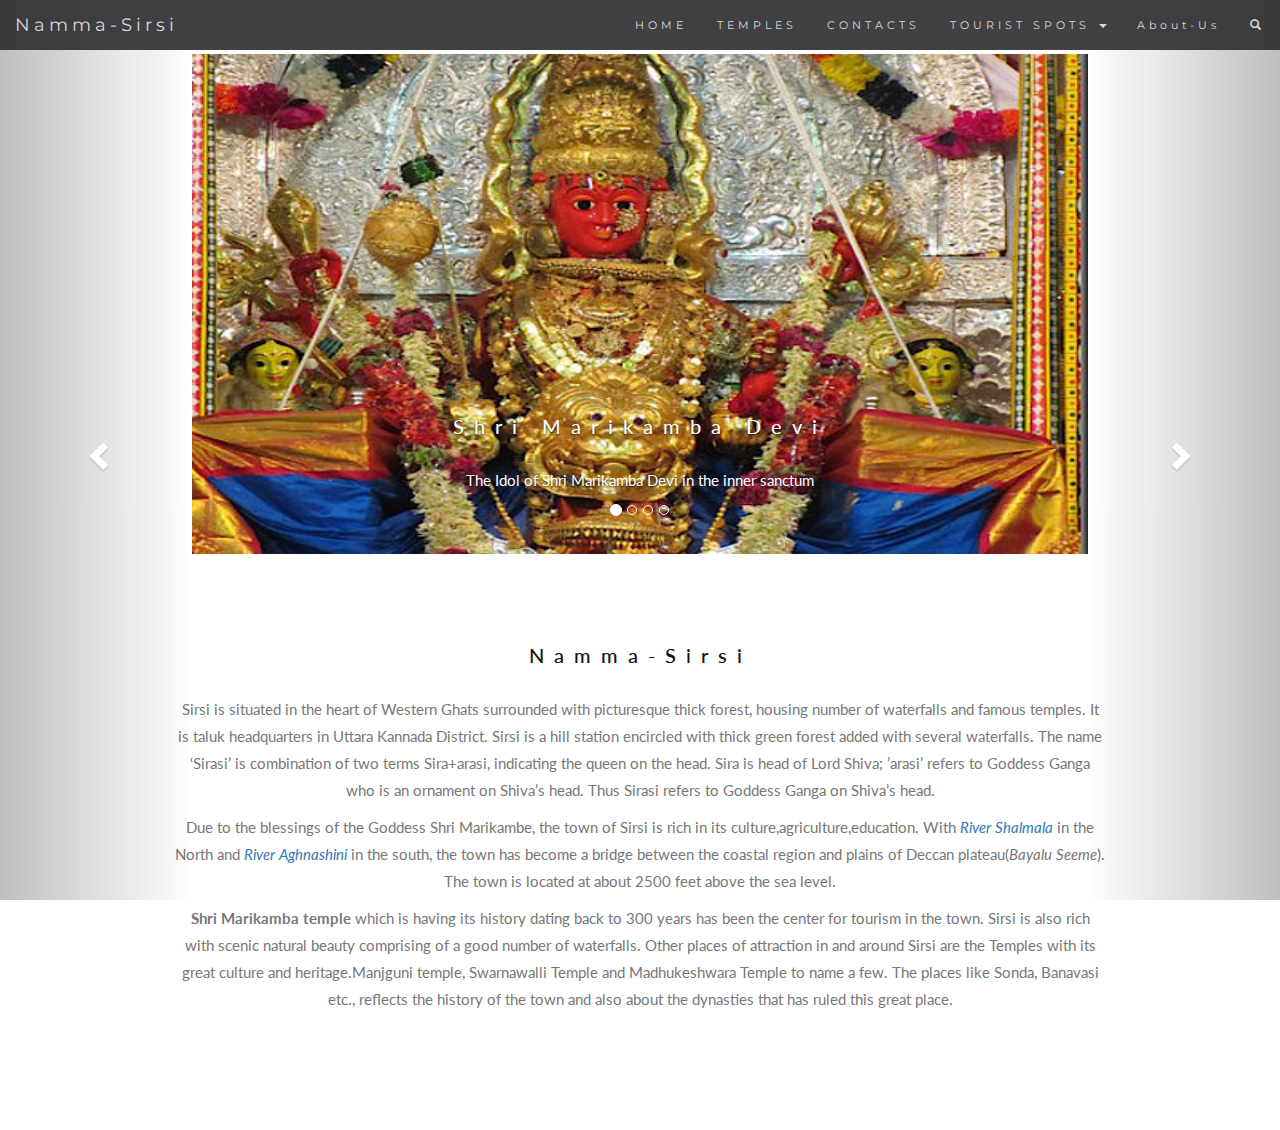
<file: index.html>
<!DOCTYPE html>
<html lang="en">
    <head>

        <title>Namma Sirsi</title>
        <meta charset="utf-8">
        <meta name="description" content="Tourist places, temples and imprtant contacts
        in and around Sirsi Town of Uttara Kannada district, Karnataka State.">
        <meta name="keywords" content="Namma Sirsi, Tourit places, Temples, Important contacts,
        Emergency contacts, History of Sirsi, History of Uttarakannada">
        <meta name="author" content="Pradeep Pai">
        <!-- <meta name="viewport" content="width=device-width, initial-scale=1"/>-->
        <link rel="stylesheet" href="https://maxcdn.bootstrapcdn.com/bootstrap/3.3.7/css/bootstrap.min.css">
        <link href="https://fonts.googleapis.com/css?family=Lato" rel="stylesheet" type="text/css">
        <link href="https://fonts.googleapis.com/css?family=Montserrat" rel="stylesheet" type="text/css">
        <link href="basic.css" rel="stylesheet" type="text/css">
        <script src="https://ajax.googleapis.com/ajax/libs/jquery/3.2.1/jquery.min.js"></script>
        <script src="https://maxcdn.bootstrapcdn.com/bootstrap/3.3.7/js/bootstrap.min.js"></script>

    </head>
    <body id="myPage" data-spy="scroll" data-target=".navbar" data-offset="50">
        <nav class="navbar navbar-default navbar-fixed-top">
            <div class="container-fluid">
                <div class="navbar-header">
                    <button type="button" class="navbar-toggle" data-toggle="collapse" data-target="#myNavbar">
                        <span class="icon-bar"></span>
                        <span class="icon-bar"></span>
                        <span class="icon-bar"></span>
                    </button>
                    <a class="navbar-brand" href="index.html">Namma-Sirsi</a>
                </div>
                <div class="collapse navbar-collapse" id="myNavbar">
                    <ul class="nav navbar-nav navbar-right">
                        <li><a href="index.html">HOME</a></li>
                        <li><a href="temples.html">TEMPLES</a></li>
                        <li><a href="contacts.html">CONTACTS</a></li>
                        <li class="dropdown">
                            <a class="dropdown-toggle" data-toggle="dropdown" href="tourist.html">TOURIST SPOTS
                            <span class="caret"></span></a>
                            <ul class="dropdown-menu">
                                <li><a href="tourist.html">Unchalli Falls</a></li>
                                <li><a href="tourist.html">Shivaganga Falls</a></li>
                                <li><a href="tourist.html">Yana</a></li>
                                <li><a href="tourist.html">Bennehole Falls</a></li>
                                <li><a href="tourist.html">Chandragutti</a></li>
                                <li><a href="tourist.html">Banavasi</a></li>
                                <li><a href="tourist.html">Sonda</a></li>
                            </ul>
                        </li>
                        <li><a href="about.html">About-Us</a></li>
                        <li><a href="#"><span class="glyphicon glyphicon-search"></span></a></li>
                    </ul>
                </div>
            </div>
        </nav>
<!--Up to here copy to all documents. this is for navigation bar-->
    <br>
    <br>  <!--Change is made here-->
    <div id="myCarousel" class="carousel slide" data-ride="carousel">
    <!-- For slide show -->
    <ol class="carousel-indicators">
      <li data-target="#myCarousel" data-slide-to="0" class="active"></li>
      <li data-target="#myCarousel" data-slide-to="1"></li>
      <li data-target="#myCarousel" data-slide-to="2"></li>
      <li data-target="#myCarousel" data-slide-to="3"></li>
    </ol>

    <!-- Actual workign of slideshow of home page -->
    <div class="carousel-inner" role="listbox">
      <div class="item active">
        <img src="images/devipic2.jpg" alt="Shri Marikamba Devi" width="800" style="height:500px;">
        <div class="carousel-caption">
          <h3>Shri Marikamba Devi</h3>
          <p>The Idol of Shri Marikamba Devi in the inner sanctum</p>
        </div>
      </div>

      <div class="item">
        <img src="images/falls.jpg" alt="Waterfalls" width="800" style="height:500px;" >
        <div class="carousel-caption">
          <h3>Water Falls</h3>
          <p>The natural scenic beauty are the waterfalls</p>
        </div>
      </div>

      <div class="item">
        <img src="images/sahasra.jpg" alt="SahasraLinga" width="800" style="height:500px" >
        <div class="carousel-caption">
          <h3>Sahasralinga</h3>
          <p>A place where about thousand lingas are immersed in water</p>
      </div>
     </div>

    <div class="item">
      <img src="images/Bhimanavare.jpg" alt="Bheemanavre Gudda" width="800" style="height:500px" >
      <div class="carousel-caption">
        <h3>Bheemanavare Gudda</h3>
        <p>An awesome view from Bheemanavare Gudda</p>
     </div>
    </div>
  </div>
  </div>

    <!-- Left and right controls -->
    <a class="left carousel-control" href="#myCarousel" role="button" data-slide="prev">
      <span class="glyphicon glyphicon-chevron-left" aria-hidden="true"></span>
      <span class="sr-only">Previous</span>
    </a>
    <a class="right carousel-control" href="#myCarousel" role="button" data-slide="next">
      <span class="glyphicon glyphicon-chevron-right" aria-hidden="true"></span>
      <span class="sr-only">Next</span>
    </a>
</div>
<div id="band" class="container text-center">
  <h3>Namma-Sirsi</h3>
  <p><em></em></p>
  <p>
      Sirsi is situated in the heart of Western Ghats surrounded with picturesque
     thick forest, housing number of waterfalls and famous temples. It is taluk
     headquarters in Uttara Kannada District. Sirsi is a hill station encircled
     with thick green forest added with several waterfalls.
     The name ‘Sirasi’ is combination of two terms Sira+arasi, indicating the queen on
     the head. Sira is head of Lord Shiva; ’arasi’ refers to Goddess Ganga who is an
     ornament on Shiva’s head. Thus Sirasi refers to Goddess Ganga on Shiva’s head.
 </p>
  <p>
      Due to the blessings of the Goddess Shri Marikambe, the town of Sirsi
      is rich in its culture,agriculture,education. With
      <a href="https://en.wikipedia.org/wiki/Gangavalli_River" target="_blank">
      <i>River Shalmala</i></a> in the North and
      <a href="https://en.wikipedia.org/wiki/Aghanashini" target="_blank"><i>
      River Aghnashini</i></a> in the south, the town has become a bridge between
      the coastal region and plains of Deccan plateau(<i>Bayalu Seeme</i>).
      The town is located at about 2500 feet above the sea level.
   </p>
    <p> <b>Shri Marikamba temple</b> which is having its history dating back to 300
            years has been the center for tourism in the town. Sirsi is also rich
            with scenic natural beauty comprising of a good number of waterfalls.
            Other places of attraction in and around Sirsi are the Temples with
            its great culture and heritage.Manjguni temple, Swarnawalli Temple and
            Madhukeshwara Temple to name a few. The places like Sonda, Banavasi etc.,
            reflects the history of the town and also about the dynasties that has
            ruled this great place.
    </p>

  <br>
 </div>
 <!-- Google Maps Not working :-(
 <div id="googleMap"></div>
 <script>
 function myMap() {
 var myCenter = new google.maps.LatLng(41.878114, -87.629798);
 var mapProp = {center:myCenter, zoom:12, scrollwheel:false, draggable:false, mapTypeId:google.maps.MapTypeId.ROADMAP};
 var map = new google.maps.Map(document.getElementById("googleMap"),mapProp);
 var marker = new google.maps.Marker({position:myCenter});
 marker.setMap(map);
 }
 </script>
 <script src="https://maps.googleapis.com/maps/api/js?key=AIzaSyAOYAvW_H94_v8m1Jbfy-92w6CSbMq2ZRA&callback=initMap"></script>
 -->


    </body>
</html>
</file>
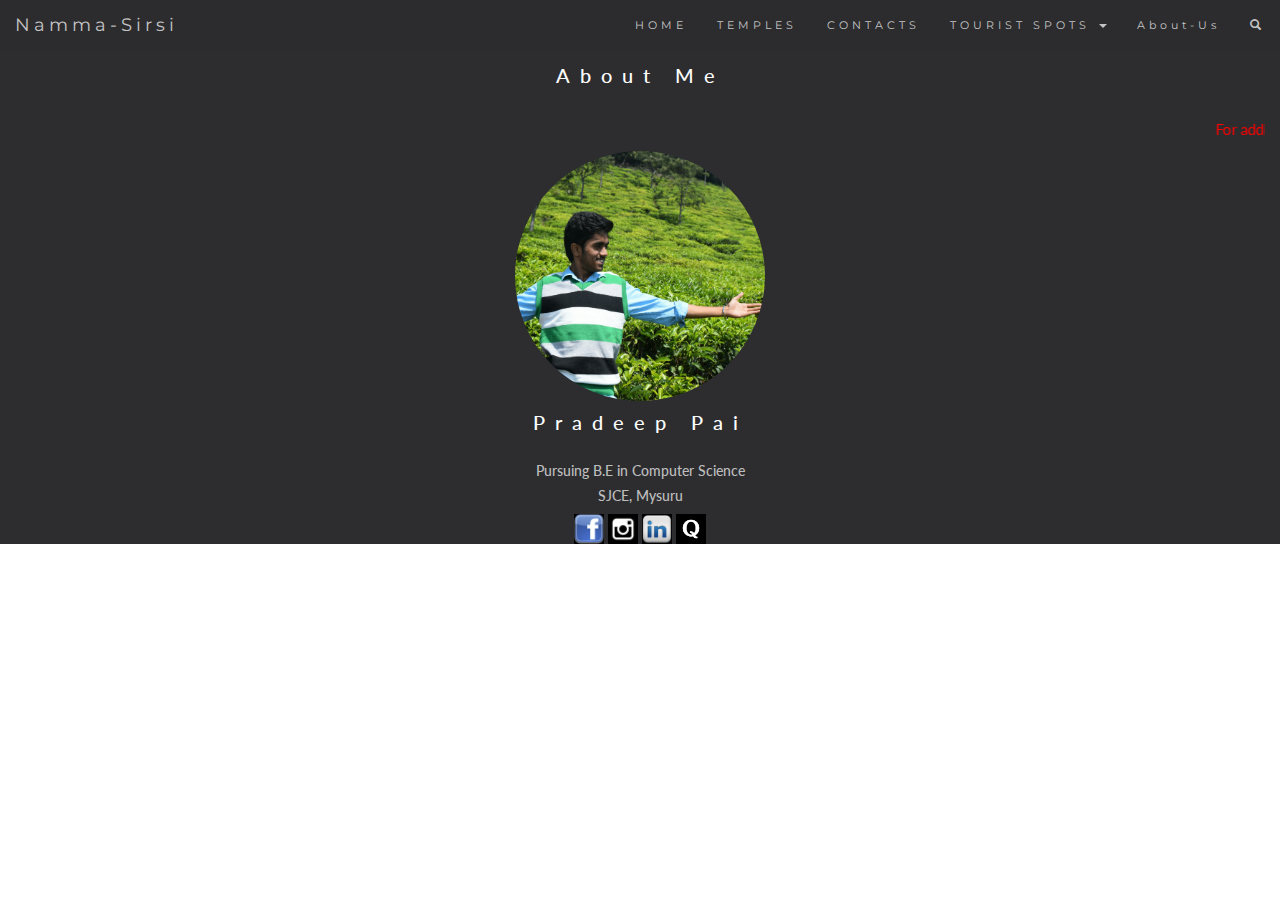
<file: about.html>
<!DOCTYPE html>
<html lang="en">
<head>

  <title>Namma Sirsi</title>
  <meta charset="utf-8">
  <meta name="viewport" content="width=device-width, initial-scale=1">
  <link rel="stylesheet" href="https://maxcdn.bootstrapcdn.com/bootstrap/3.3.7/css/bootstrap.min.css">
  <link href="https://fonts.googleapis.com/css?family=Lato" rel="stylesheet" type="text/css">
  <link href="https://fonts.googleapis.com/css?family=Montserrat" rel="stylesheet" type="text/css">
  <link href="basic.css" rel="stylesheet" type="text/css">
  <script src="https://ajax.googleapis.com/ajax/libs/jquery/3.2.1/jquery.min.js"></script>
  <script src="https://maxcdn.bootstrapcdn.com/bootstrap/3.3.7/js/bootstrap.min.js"></script>

</head>
<body id="myPage" data-spy="scroll" data-target=".navbar" data-offset="50">

<nav class="navbar navbar-default navbar-fixed-top">
  <div class="container-fluid">
    <div class="navbar-header">
      <button type="button" class="navbar-toggle" data-toggle="collapse" data-target="#myNavbar">
        <span class="icon-bar"></span>
        <span class="icon-bar"></span>
        <span class="icon-bar"></span>
      </button>
      <a class="navbar-brand" href="index.html">Namma-Sirsi</a>
    </div>
    <div class="collapse navbar-collapse" id="myNavbar">
      <ul class="nav navbar-nav navbar-right">
        <li><a href="index.html">HOME</a></li>
        <li><a href="temples.html">TEMPLES</a></li>

        <li><a href="contacts.html">CONTACTS</a></li>
        <li class="dropdown">
          <a class="dropdown-toggle" data-toggle="dropdown" href="tourist.html">TOURIST SPOTS
          <span class="caret"></span></a>
          <ul class="dropdown-menu">
            <li><a href="tourist.html">Unchalli Falls</a></li>
            <li><a href="tourist.html">Shivaganga Falls</a></li>
            <li><a href="tourist.html">Yana</a></li>
            <li><a href="tourist.html">Bennehole Falls</a></li>
            <li><a href="tourist.html">Chandragutti</a></li>
            <li><a href="tourist.html">Banavasi</a></li>
            <li><a href="tourist.html">Sonda</a></li>
          </ul>
        </li>
        <li><a href="about.html">About-Us</a></li>
        <li><a href="#"><span class="glyphicon glyphicon-search"></span></a></li>
      </ul>
    </div>
  </div>
</nav>

<!-- First Container -->
<div class="container-fluid bg-1 text-center">
    <br>
    <br>
  <h3 class="margin">About Me</h3>
  <marquee style="color:red">For adding of any information or if any information found
      wrong report it by  <a href="mailto:paipradeep512@gmail.com" target="_blank">
      <u><b>Clicking here!!</b></u></a> (or mail to:<b>paipradeep512@gmail.com</b>)
  </marquee>
  <img src="images/MyPic.jpg" class="img-responsive img-circle margin" style="display:inline" alt="Bird" width="250" height="250">
  <h3>Pradeep Pai</h3>
  <h5>Pursuing B.E in Computer Science</h5>
  <h5>SJCE, Mysuru</h5>
  <table style="width:100%">
  <tr>
      <td>
        <a href="https://www.facebook.com/pradeep.pai.184" target="_blank"><img src="images/fb.jpg" alt="fbicon" width="30" height="30"></a>
        <a href="https://www.instagram.com/life_ofpai/" target="_blank"><img src="images/instagram.png" alt="instaicon" width="30" height="30"></a>
        <a href="https://www.linkedin.com/in/pradeep-pai-8a89a0123/" target="_blank"><img src="images/linkedin.gif" alt="linkedin" width="30" height="30"></a>
        <a href="https://www.quora.com/profile/Pradeep-Pai-23" target="_blank"><img src="images/quora.png" alt="quora" width="30" height="30"></a>
      </td>
  </tr>
  </table>

</div>

<!-- Second Container
<!--
<div class="container-fluid bg-2 text-center">
  <h3 class="margin">What Am I?</h3>
  <p>  </p>
  <a href="#" class="btn btn-default btn-lg">
    <span class="glyphicon glyphicon-search"></span> Search
  </a>
</div>
-->



</body>
</html>
</file>
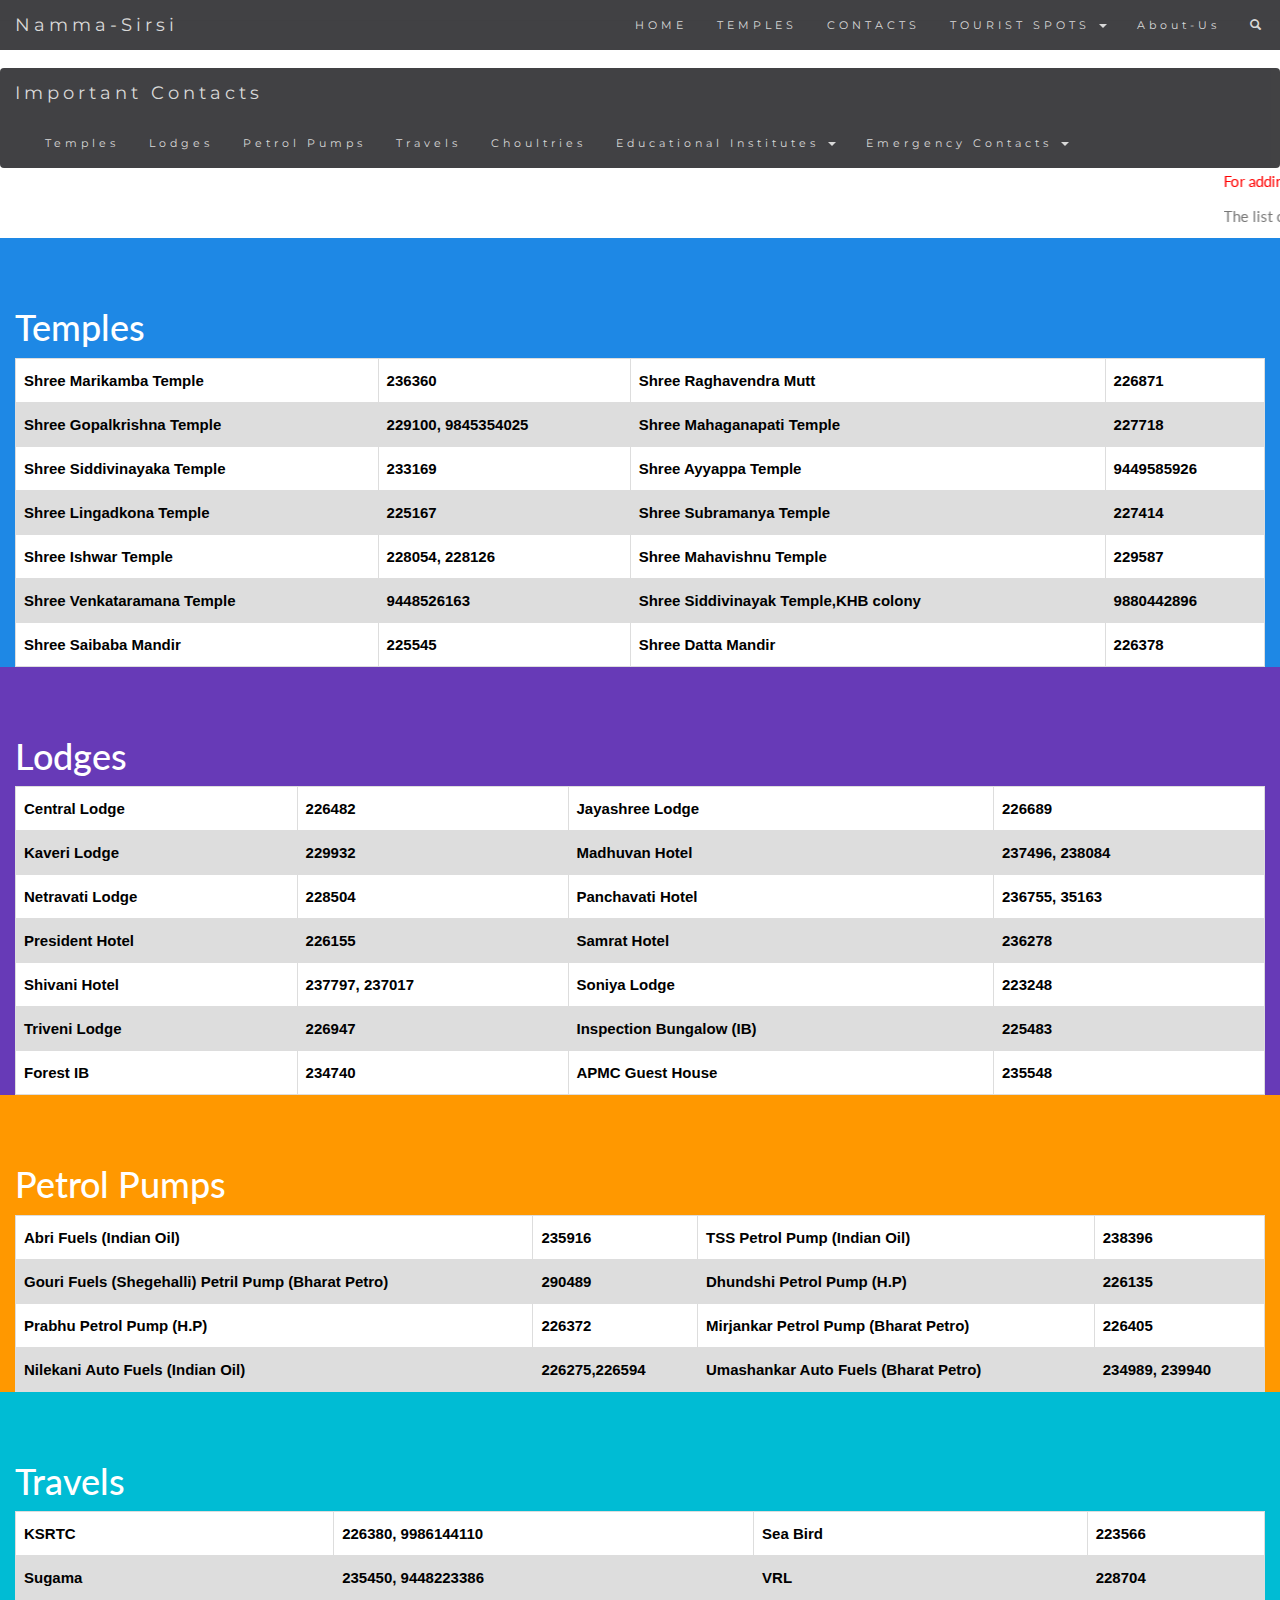
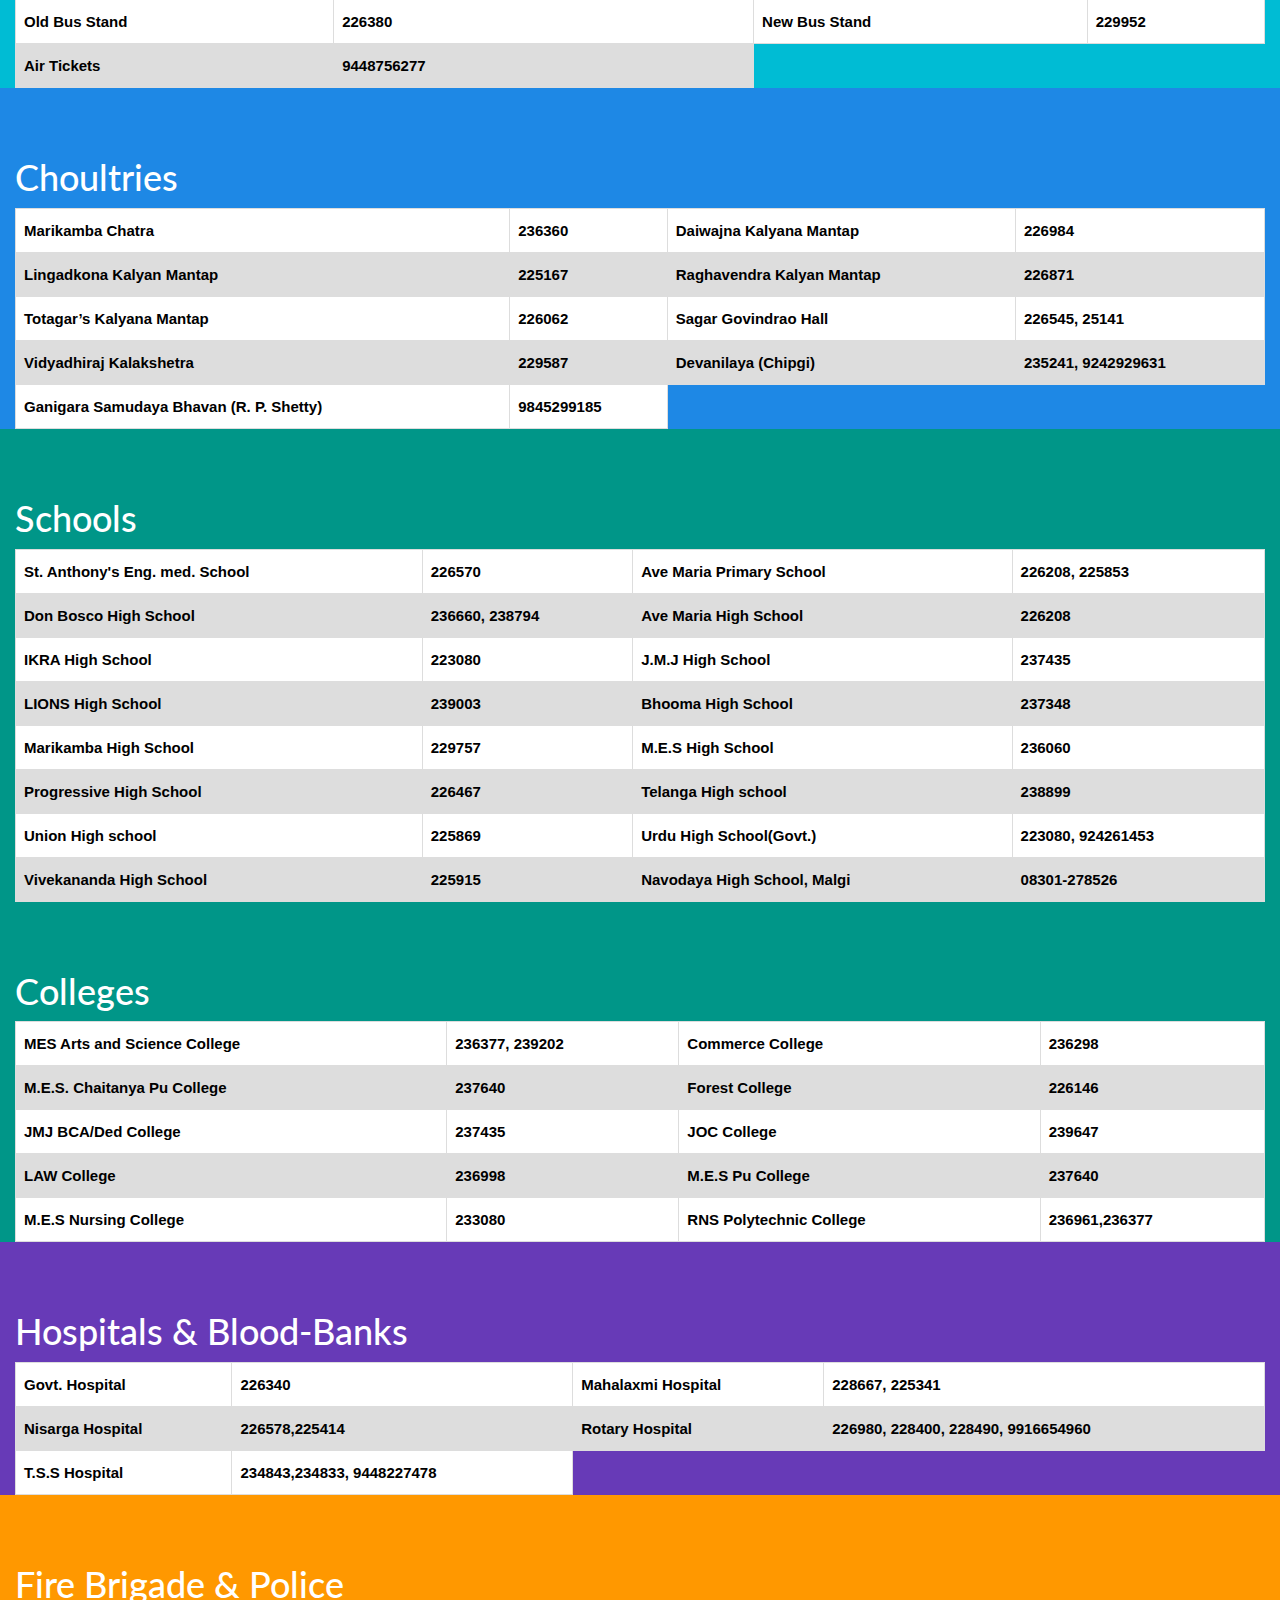
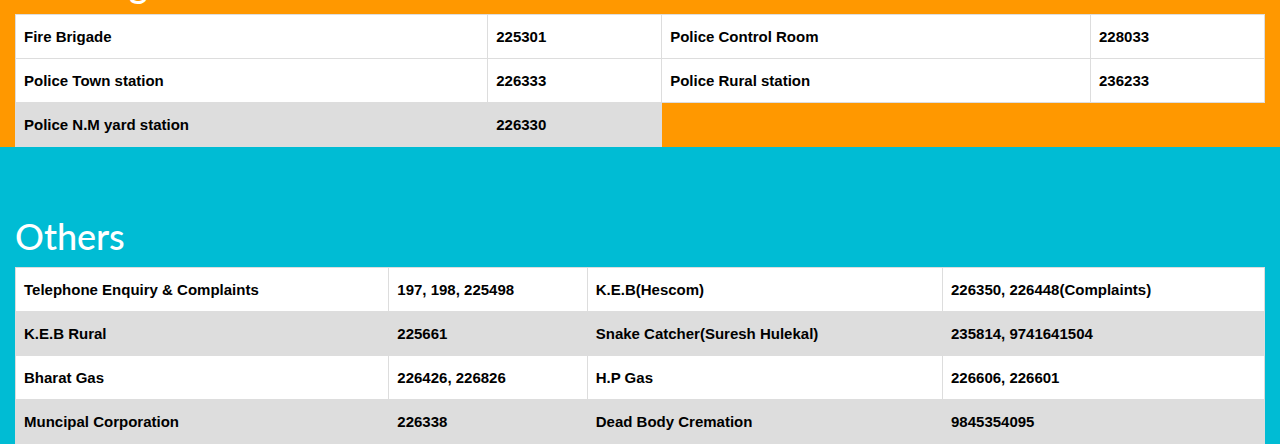
<file: contacts.html>
<!DOCTYPE html>
<html lang="en">
    <head>

        <title>Namma Sirsi</title>
        <meta charset="utf-8">
        <meta name="description" content="Important contact numbers in sirsi town. Hospitals, temples
         Choultries, ambulance, police and other important contacts">
        <meta name="keywords" content="Namma Sirsi, contact numbers in sirsi, emergency contact numbers,
        choultries, emergency contact numbers">
        <meta name="author" content="Pradeep Pai">
        <meta name="viewport" content="width=device-width, initial-scale=1"/>
        <link rel="stylesheet" href="https://maxcdn.bootstrapcdn.com/bootstrap/3.3.7/css/bootstrap.min.css">
        <link href="https://fonts.googleapis.com/css?family=Lato" rel="stylesheet" type="text/css">
        <link href="https://fonts.googleapis.com/css?family=Montserrat" rel="stylesheet" type="text/css">
        <link href="basic.css" rel="stylesheet" type="text/css">
        <script src="https://ajax.googleapis.com/ajax/libs/jquery/3.2.1/jquery.min.js"></script>
        <script src="https://maxcdn.bootstrapcdn.com/bootstrap/3.3.7/js/bootstrap.min.js"></script>
        <!-- For Scroll-spy-->
        <style>
        body {
            position: relative;
        }
        #section1 {padding-top:50px;color: #fff; background-color: #1E88E5;}
        #section2 {padding-top:50px;color: #fff; background-color: #673ab7;}
        #section3 {padding-top:50px;color: #fff; background-color: #ff9800;}
        #section4 {padding-top:50px;color: #fff; background-color: #00bcd4;}
        #section5 {padding-top:50px;color: #fff; background-color: #1E88E5;}
        #section61 {padding-top:50px;color: #fff; background-color: #009688;}
        #section62 {padding-top:50px;color: #fff; background-color: #009688;}
        #section71 {padding-top:50px;color: #fff; background-color: #673ab7;}
        #section72 {padding-top:50px;color: #fff; background-color: #ff9800;}
        #section73 {padding-top:50px;color: #fff; background-color: #00bcd4;}
        table {
            font-family: arial, sans-serif;
            border-collapse: collapse;
            width: 100%;
        }
        td, th {
            border: 1px solid #dddddd;
            text-align: left;
            padding: 8px;
        }
        tr:nth-child(even) {
            background-color: #dddddd;
            color:black;
        }
        tr:nth-child(odd){
            background-color: white;
            color: black;
        }
        </style>
    </head>
    <body id="myPage" data-spy="scroll" data-target=".navbar" data-offset="50">
        <nav class="navbar navbar-default navbar-fixed-top">
            <div class="container-fluid">
                <div class="navbar-header">
                    <button type="button" class="navbar-toggle" data-toggle="collapse" data-target="#myNavbar">
                        <span class="icon-bar"></span>
                        <span class="icon-bar"></span>
                        <span class="icon-bar"></span>
                    </button>
                    <a class="navbar-brand" href="index.html">Namma-Sirsi</a>
                </div>
                <div class="collapse navbar-collapse" id="myNavbar">
                    <ul class="nav navbar-nav navbar-right">
                        <li><a href="index.html">HOME</a></li>
                        <li><a href="temples.html">TEMPLES</a></li>
                        <li><a href="contacts.html">CONTACTS</a></li>
                        <li class="dropdown">
                            <a class="dropdown-toggle" data-toggle="dropdown" href="tourist.html">TOURIST SPOTS
                                <span class="caret"></span></a>
                                <ul class="dropdown-menu">
                                    <li><a href="tourist.html">Unchalli Falls</a></li>
                                    <li><a href="tourist.html">Shivaganga Falls</a></li>
                                    <li><a href="tourist.html">Yana</a></li>
                                    <li><a href="tourist.html">Bennehole Falls</a></li>
                                    <li><a href="tourist.html">Chandragutti</a></li>
                                    <li><a href="tourist.html">Banavasi</a></li>
                                    <li><a href="tourist.html">Sonda</a></li>
                                </ul>
                        </li>
                        <li><a href="about.html">About-Us</a></li>
                        <li><a href="#"><span class="glyphicon glyphicon-search"></span></a></li>
                    </ul>
                </div>
            </div>
        </nav>
        <hr>
        <br>

    <nav class="navbar navbar-inverse ">
        <div class="container-fluid">
            <div class="navbar-header">
                <button type="button" class="navbar-toggle" data-toggle="collapse" data-target="#myNavbar">
                    <span class="icon-bar"></span>
                    <span class="icon-bar"></span>
                    <span class="icon-bar"></span>
                </button>
                <a class="navbar-brand" >Important Contacts</a>
            </div>
            <div>
                <div class="collapse navbar-collapse" id="myNavbar">
                    <ul class="nav navbar-nav">
                        <li><a href="#section1">Temples</a></li>
                        <li><a href="#section2">Lodges</a></li>
                        <li><a href="#section3">Petrol Pumps</a></li>
                        <li><a href="#section4">Travels</a></li>
                        <li><a href="#section5">Choultries</a></li>
                        <li class="dropdown"><a class="dropdown-toggle" data-toggle="dropdown" href="#">Educational Institutes <span class="caret"></span></a>
                            <ul class="dropdown-menu">
                                <li><a href="#section61">Schools</a></li>
                                <li><a href="#section62">Colleges</a></li>
                            </ul>
                        </li>
                        <li class="dropdown"><a class="dropdown-toggle" data-toggle="dropdown" href="#">Emergency Contacts <span class="caret"></span></a>
                            <ul class="dropdown-menu">
                                <li><a href="#section71">Hospitals & Blood-Bank</a></li>
                                <li><a href="#section72">Fire Brigade</a></li>
                                <li><a href="#section72">Police</a></li>
                                <li><a href="#section73">Others</a></li>

                            </ul>
                        </li>
                    </ul>
                </div>
            </div>
        </div>
    </nav>
    <marquee style="color:red">For adding of any information or if any information found
    wrong report it by  <a href="mailto:paipradeep512@gmail.com" target="_blank">
    <u><b>Clicking here!!</b></u></a> (or mail to:<b>paipradeep512@gmail.com</b>)
</marquee>
<marquee> The list of contacts is referred from the book <b><i>AMGEL SIRSI </i></b>
           <i>Editor: Vasudev Shanbhag</i>
</marquee>

<div id="section1" class="container-fluid">
  <h1>Temples</h1>
  <table style="width:100%">
      <tr>
          <th>Shree Marikamba Temple</th>
          <th>236360</th>
          <th>Shree Raghavendra Mutt</th>
          <th>226871</th>

      </tr>
      <tr>
          <th>Shree Gopalkrishna Temple</th>
          <th>229100, 9845354025</th>
          <th>Shree Mahaganapati Temple</th>
          <th>227718</th>
      </tr>
      <tr>
          <th>Shree Siddivinayaka Temple</th>
          <th>233169</th>
          <th>Shree Ayyappa Temple</th>
          <th>9449585926</th>
      </tr>
      <tr>
          <th>Shree Lingadkona Temple</th>
          <th>225167</th>
          <th>Shree Subramanya Temple</th>
          <th>227414</th>
      </tr>
      <tr>
          <th>Shree Ishwar Temple</th>
          <th>228054, 228126</th>
          <th>Shree Mahavishnu Temple</th>
          <th>229587</th>
      </tr>
      <tr>
          <th>Shree Venkataramana Temple</th>
          <th>9448526163</th>
          <th>Shree Siddivinayak Temple,KHB colony</th>
          <th>9880442896</th>
      </tr>
      <tr>
          <th>Shree Saibaba Mandir</th>
          <th>225545</th>
          <th>Shree Datta Mandir</th>
          <th>226378</th>
      </tr>
  </table>
</div>
<div id="section2" class="container-fluid">
  <h1>Lodges</h1>
  <table style="width:100%">
      <tr>
          <th>Central Lodge </th>
          <th>226482 </th>
          <th>Jayashree Lodge</th>
          <th>226689 </th>
      </tr>
      <tr>
          <th>Kaveri Lodge </th>
          <th>229932 </th>
          <th>Madhuvan Hotel </th>
          <th> 237496, 238084 </th>
      </tr>
      <tr>
          <th> Netravati Lodge </th>
          <th>228504 </th>
          <th> Panchavati Hotel </th>
          <th>236755, 35163  </th>
      </tr>
      <tr>
          <th>President Hotel </th>
          <th>226155 </th>
          <th>Samrat Hotel </th>
          <th>236278 </th>
      </tr>
      <tr>
          <th>Shivani Hotel </th>
          <th> 237797, 237017 </th>
          <th>Soniya Lodge </th>
          <th> 223248 </th>
      </tr>
      <tr>
          <th>Triveni Lodge </th>
          <th> 226947</th>
          <th>Inspection Bungalow (IB) </th>
          <th>225483</th>
      </tr>
      <tr>
          <th> Forest IB</th>
          <th>234740 </th>
          <th>APMC Guest House </th>
          <th>235548 </th>
      </tr>


  </table>
</div>
<div id="section3" class="container-fluid">
  <h1>Petrol Pumps</h1>
  <table style="width:100%">
      <tr>
          <th>Abri Fuels (Indian Oil) </th>
          <th>235916 </th>
          <th>TSS Petrol Pump (Indian Oil) </th>
          <th>238396 </th>
      </tr>
      <tr>
          <th>Gouri Fuels (Shegehalli) Petril Pump (Bharat Petro)</th>
          <th>290489 </th>
          <th> Dhundshi Petrol Pump (H.P) </th>
          <th>226135 </th>
      </tr>
      <tr>
          <th>Prabhu Petrol Pump (H.P) </th>
          <th>226372 </th>
          <th>Mirjankar Petrol Pump (Bharat Petro) </th>
          <th>226405 </th>
      </tr>
      <tr>
          <th>Nilekani Auto Fuels (Indian Oil) </th>
          <th> 226275,226594</th>
          <th>Umashankar Auto Fuels (Bharat Petro) </th>
          <th>234989, 239940 </th>
      </tr>
  </table>
</div>
<div id="section4" class="container-fluid">
  <h1>Travels</h1>
  <table style="width:100%">
      <tr>
          <th> KSRTC  </th>
          <th>226380, 9986144110 </th>
          <th>Sea Bird </th>
          <th>223566 </th>
      </tr>
      <tr>
          <th>Sugama </th>
          <th>235450, 9448223386 </th>
          <th>VRL </th>
          <th>228704 </th>
      </tr>
      <tr>
          <th>Old Bus Stand </th>
          <th>226380</th>
          <th>New Bus Stand</th>
          <th>229952</th>
      </tr>
      <tr>
          <th>Air Tickets </th>
          <th> 9448756277 </th>
      </tr>
 </table>
</div>
<div id="section5" class="container-fluid">
  <h1>Choultries</h1>
 <table style="width:100%">
      <tr>
          <th>Marikamba Chatra </th>
          <th>236360 </th>
          <th>Daiwajna Kalyana Mantap </th>
          <th>226984 </th>
      </tr>
      <tr>
          <th>Lingadkona Kalyan Mantap </th>
          <th> 225167 </th>
          <th>Raghavendra Kalyan Mantap </th>
          <th>226871 </th>
      </tr>
      <tr>
          <th>Totagar’s Kalyana Mantap </th>
          <th>226062 </th>
          <th> Sagar Govindrao Hall</th>
          <th> 226545, 25141</th>
      </tr>
      <tr>
          <th>Vidyadhiraj Kalakshetra </th>
          <th>229587 </th>
          <th>Devanilaya (Chipgi) </th>
          <th>235241, 9242929631 </th>
      </tr>
      <tr>
          <th>Ganigara Samudaya Bhavan (R. P. Shetty) </th>
          <th>9845299185  </th>
      </tr>

  </table>
</div>
<div id="section61" class="container-fluid">
  <h1>Schools</h1>
  <table style="width:100%">
      <tr>
          <th>St. Anthony's Eng. med. School </th>
          <th>226570 </th>
          <th>Ave Maria Primary School </th>
          <th>226208, 225853 </th>
      </tr>
      <tr>
          <th>Don Bosco High School </th>
          <th>236660, 238794 </th>
          <th>Ave Maria High School </th>
          <th>226208 </th>
      </tr>
      <tr>
          <th>IKRA High School </th>
          <th>223080 </th>
          <th>J.M.J High School </th>
          <th>237435 </th>
      </tr>
      <tr>
          <th>LIONS High School </th>
          <th>239003 </th>
          <th>Bhooma High School </th>
          <th>237348</th>
      </tr>
      <tr>
          <th>Marikamba High School </th>
          <th>229757 </th>
          <th>M.E.S High School </th>
          <th>236060 </th>
      </tr>
      <tr>
          <th>Progressive High School </th>
          <th>226467</th>
          <th>Telanga High school</th>
          <th>238899</th>
      </tr>
      <tr>
          <th>Union High school </th>
          <th>225869</th>
          <th>Urdu High School(Govt.)</th>
          <th>223080, 924261453</th>
      </tr>
      <tr>
          <th>Vivekananda High School</th>
          <th>225915</th>
          <th>Navodaya High School, Malgi</th>
          <th>08301-278526</th>
      </tr>
</table>
</div>
<div id="section62" class="container-fluid">
  <h1>Colleges</h1>
  <table style="width:100%">
      <tr>
          <th>MES Arts and Science College </th>
          <th>236377, 239202</th>
          <th>Commerce College</th>
          <th>236298</th>
      </tr>
      <tr>
          <th>M.E.S. Chaitanya Pu College </th>
          <th>237640</th>
          <th>Forest College</th>
          <th>226146</th>
      </tr>
      <tr>
          <th>JMJ BCA/Ded College </th>
          <th>237435</th>
          <th>JOC College</th>
          <th>239647</th>
      </tr>
      <tr>
          <th>LAW College </th>
          <th>236998</th>
          <th>M.E.S Pu College</th>
          <th>237640</th>
      </tr>
      <tr>
          <th>M.E.S Nursing College </th>
          <th>233080</th>
          <th>RNS Polytechnic College</th>
          <th>236961,236377</th>
      </tr>
  </table>
</div>
<div id="section71" class="container-fluid">
  <h1>Hospitals & Blood-Banks</h1>

  <table style="width:100%">
      <tr>
          <th>Govt. Hospital</th>
          <th>226340</th>
          <th>Mahalaxmi Hospital</th>
          <th>228667, 225341</th>
      </tr>
      <tr>
          <th>Nisarga Hospital </th>
          <th>226578,225414</th>
          <th>Rotary Hospital</th>
          <th>226980, 228400, 228490, 9916654960</th>
      </tr>
      <tr>
          <th>T.S.S Hospital </th>
          <th>234843,234833, 9448227478</th>

     </tr>
 </table>


</div>
<div id="section72" class="container-fluid">
  <h1>Fire Brigade & Police</h1>
  <table style="width:100%">
      <tr>
          <th>Fire Brigade</th>
          <th>225301</th>
          <th>Police Control Room</th>
          <th>228033</th>
     <tr>
    <tr>
        <th>Police Town station</th>
        <th>226333</th>
        <th>Police Rural station</th>
        <th>236233</th>
    </tr>
    <tr>
        <th>Police N.M yard station</th>
        <th>226330</th>
    </tr>
  </table>
</div>
<div id="section73" class="container-fluid">
  <h1>Others</h1>
  <table style="width:100%">
      <tr>
          <th>Telephone Enquiry & Complaints</th>
          <th>197, 198, 225498</th>
          <th>K.E.B(Hescom)</th>
          <th>226350, 226448(Complaints)</th>
      </tr>
      <tr>
          <th>K.E.B Rural</th>
          <th>225661</th>
          <th>Snake Catcher(Suresh Hulekal)</th>
          <th>235814, 9741641504</th>
      </tr>
      <tr>
          <th>Bharat Gas</th>
          <th>226426, 226826</th>
          <th>H.P Gas</th>
          <th>226606, 226601</th>
      </tr>
      <tr>
          <th>Muncipal Corporation</th>
          <th>226338</th>
          <th>Dead Body Cremation</th>
          <th>9845354095</th>
      </tr>
  </table>
</div>

<script>
$(document).ready(function(){
  // Add scrollspy to <body>
  $('body').scrollspy({target: ".navbar", offset: 50});

  // Add smooth scrolling on all links inside the navbar
  $("#myNavbar a").on('click', function(event) {
    // Make sure this.hash has a value before overriding default behavior
    if (this.hash !== "") {
      // Prevent default anchor click behavior
      event.preventDefault();

      // Store hash
      var hash = this.hash;

      // Using jQuery's animate() method to add smooth page scroll
      // The optional number (800) specifies the number of milliseconds it takes to scroll to the specified area
      $('html, body').animate({
        scrollTop: $(hash).offset().top
      }, 800, function(){

        // Add hash (#) to URL when done scrolling (default click behavior)
        window.location.hash = hash;
      });
    }  // End if
  });
});
</script>





</body>
</html>
</file>
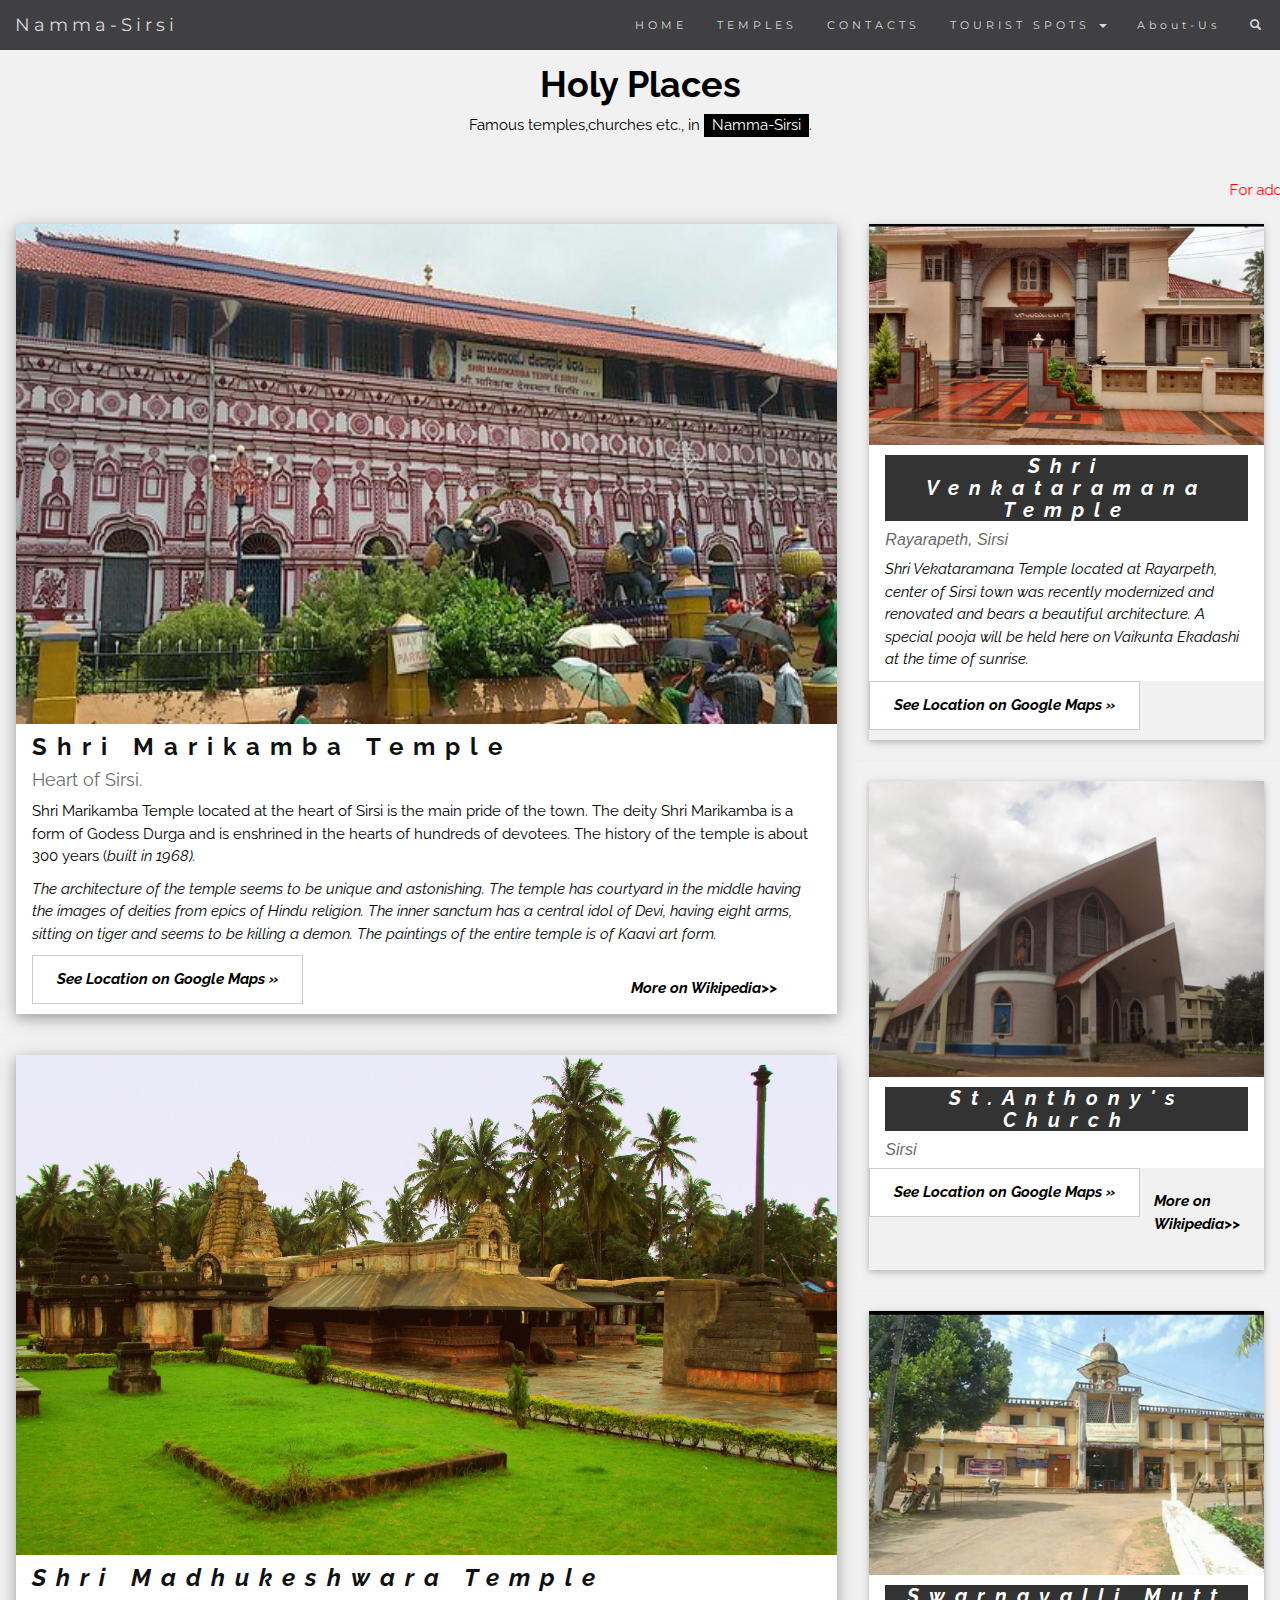
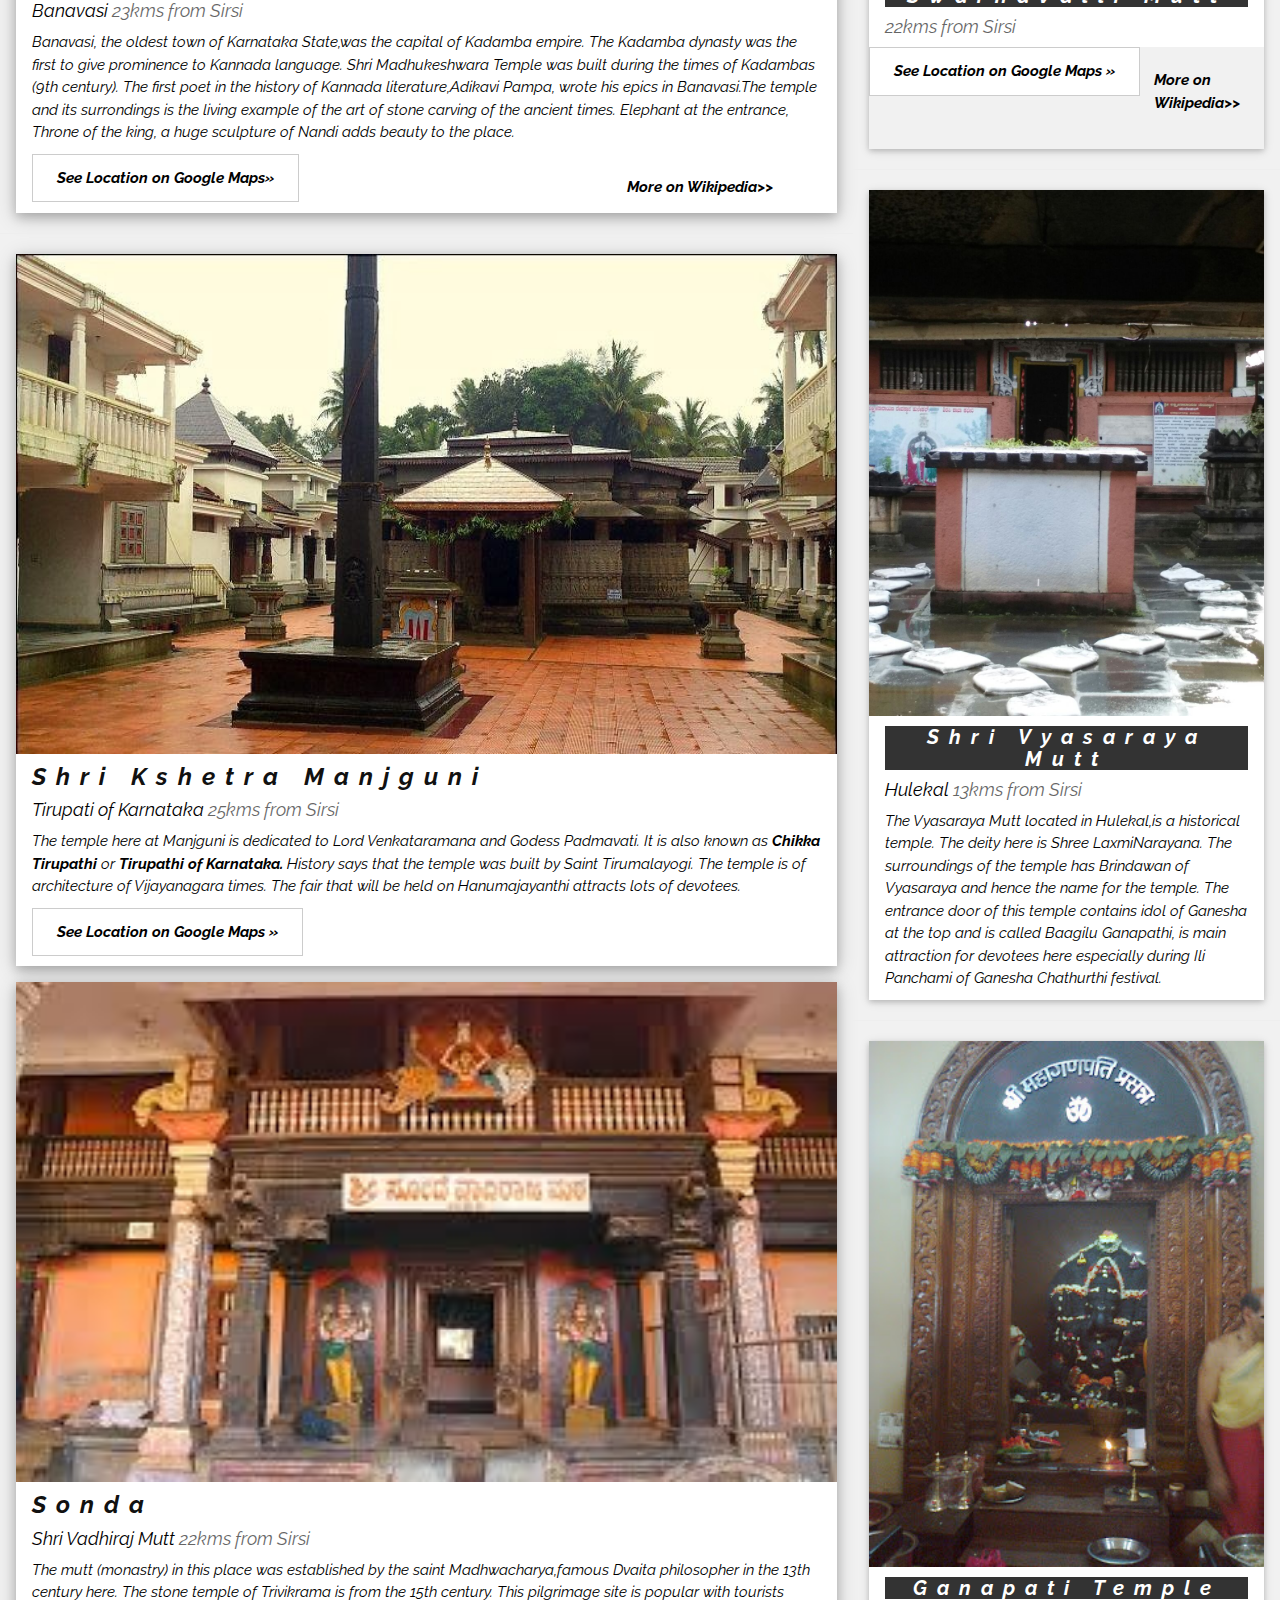
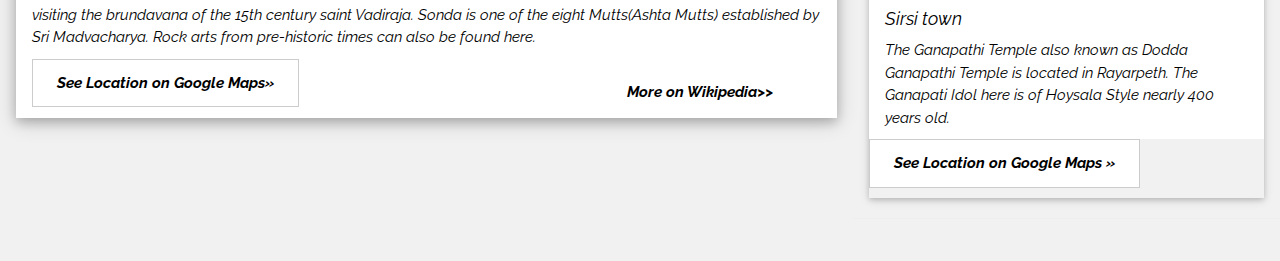
<file: temples.html>
<!DOCTYPE HTML>
<html lang="en">
    <head>
        <title>Namma Sirsi</title>
        <meta charse"utf-8">
        <meta name="description" content="Tourist places,temples in sirsi
        and around Sirsi Town of Uttara Kannada district, Karnataka State. Marikamba temple,
        Swarnawalli mutt, Sonda, Hulekal Vyasaraya Mutt, Venkataramana Temple sirsi, manjguni
        temple,Madhukeshwara temple banavasi and other prominent temples and churches nearby Sirsi">
        <meta name="keywords" content="Namma Sirsi, Tourit places, Temples, Important contacts,
        Emergency contacts, History of Sirsi, History of Uttarakannada, Marikamba Temple,
        Vankataramana temple, Manjguni Temple, Swarnawalli Mutt, Madhukeshwara Temple
        Banavasi, sonda ">
        <meta name="author" content="Pradeep Pai">
        <!--<meta name="viewport" content="width=device-width, initial-scale=1"/>-->
        <link rel="stylesheet" href="https://maxcdn.bootstrapcdn.com/bootstrap/3.3.7/css/bootstrap.min.css">
        <link href="https://fonts.googleapis.com/css?family=Lato" rel="stylesheet" type="text/css">
        <link href="https://fonts.googleapis.com/css?family=Montserrat" rel="stylesheet" type="text/css">
        <link href="basic.css" rel="stylesheet" type="text/css">
        <!-- For blogs-->
        <link rel="stylesheet" href="https://www.w3schools.com/w3css/4/w3.css">
        <link rel="stylesheet" href="https://fonts.googleapis.com/css?family=Raleway">
        <!--   -->
        <script src="https://ajax.googleapis.com/ajax/libs/jquery/3.2.1/jquery.min.js"></script>
        <script src="https://maxcdn.bootstrapcdn.com/bootstrap/3.3.7/js/bootstrap.min.js"></script>
    </head>
    <body id="myPage" data-spy="scroll" data-target=".navbar" data-offset="50">
        <nav class="navbar navbar-default navbar-fixed-top">
            <div class="container-fluid">
                <div class="navbar-header">
                    <button type="button" class="navbar-toggle" data-toggle="collapse" data-target="#myNavbar">
                        <span class="icon-bar"></span>
                        <span class="icon-bar"></span>
                        <span class="icon-bar"></span>
                    </button>
                    <a class="navbar-brand" href="index.html">Namma-Sirsi</a>
                </div>
                <div class="collapse navbar-collapse" id="myNavbar">
                    <ul class="nav navbar-nav navbar-right">
                        <li><a href="index.html">HOME</a></li>
                        <li><a href="temples.html">TEMPLES</a></li>
                        <li><a href="contacts.html">CONTACTS</a></li>
                        <li class="dropdown">
                            <a class="dropdown-toggle" data-toggle="dropdown" href="tourist.html">TOURIST SPOTS
                                <span class="caret"></span></a>
                                <ul class="dropdown-menu">
                                    <li><a href="tourist.html">Unchalli Falls</a></li>
                                    <li><a href="tourist.html">Shivaganga Falls</a></li>
                                    <li><a href="tourist.html">Yana</a></li>
                                    <li><a href="tourist.html">Bennehole Falls</a></li>
                                    <li><a href="tourist.html">Chandragutti</a></li>
                                    <li><a href="tourist.html">Banavasi</a></li>
                                    <li><a href="tourist.html">Sonda</a></li>
                                    <li><a href="tourist.html">More...</a></li>
                                </ul>
                        </li>
                        <li><a href="about.html">About-Us</a></li>
                        <li><a href="#"><span class="glyphicon glyphicon-search"></span></a></li>
                    </ul>
                </div>
            </div>
        </nav>
        <br>
        <!-- the extraa contents begin here -->
        <style>
            body,h1,h2,h3,h4,h5 {font-family: "Raleway", sans-serif}
        </style>
        <body class="w3-light-grey">
            <div class="w3-content" style="max-width:1400px">
                <!-- Header -->
                <header class="w3-container w3-center w3-padding-32">
                    <h1><b>Holy Places</b></h1>
                    <p>Famous temples,churches etc., in <span class="w3-tag">Namma-Sirsi</span>.</p>
                </header>
                <marquee style="color:red">For adding of any information or if any information found
                        wrong report it by  <a href="mailto:paipradeep512@gmail.com" target="_blank">
                        <u><b>Clicking here!!</b></u></a> (or mail to:<b>paipradeep512@gmail.com</b>)
                </marquee>
                <!-- My grid starts here -->
                <div class="w3-row">
                    <!-- Blog entries -->
                    <div class="w3-col l8 s12">
                        <!-- Blog entry! :- Marikamba Temple -->
                        <div class="w3-card-4 w3-margin w3-white">
                            <img src="images/marikambatemple.jpg" alt="Marikamba Temple" style="width:100%;height:500px;">
                            <div class="w3-container">
                                <h3><b>Shri Marikamba Temple</b></h3>
                                <h5><span class="w3-opacity">Heart of Sirsi.</span></h5>
                            </div>
                            <div class="w3-container">
                                <!--Description of Shri Marikamba Temple starts here-->
                                <p>Shri Marikamba Temple located at the heart of Sirsi is the main pride of
                                the town. The deity Shri Marikamba is a form of Godess Durga and is
                                enshrined in the hearts of hundreds of devotees. The history of the temple
                                is about 300 years (<i>built in 1968).
                                </p>
                                <p> The architecture of the temple seems to be unique and astonishing. The
                                    temple has courtyard in the middle having the images of deities from epics of
                                    Hindu religion. The inner sanctum has a central idol of Devi, having eight arms,
                                    sitting on tiger and seems to be killing a demon. The paintings of the entire
                                    temple is of Kaavi art form.
                                </p>
                                <!--Location and Wikipedia Button (now working)-->
                                <div class="w3-row">
                                    <div class="w3-col m8 s12">
                                        <a href="https://goo.gl/maps/gMvy1kVLrsv" target="_blank">
                                            <p><button class="w3-button w3-padding-large w3-white w3-border">
                                                <b>See Location on Google Maps »</b></button>
                                            </p>
                                        </a>
                                    </div>
                                    <div class="w3-col m4 w3-hide-small">
                                        <a href="https://en.wikipedia.org/wiki/Marikamba_Temple,_Sirsi" target="_blank">
                                            <p><span class="w3-padding-large w3-right">
                                                <b>More on Wikipedia>></b> <span class="w3-tag"></span></span>
                                            </p>
                                        </a>
                                    </div>
                                </div>
                            </div>
                        </div>
                        <hr>

                        <!-- Blog entry  :- Banavasi Temple-->
                        <div class="w3-card-4 w3-margin w3-white">
                            <img src="images/banavasi.jpg" alt="Shri Madhukeshwara Temple" style="width:100%;height:500px;">
                            <div class="w3-container">
                                <h3><b>Shri Madhukeshwara Temple</b></h3>
                                <h5>Banavasi <span class="w3-opacity"> 23kms from Sirsi</span></h5>
                            </div>
                            <div class="w3-container">
                                <p>Banavasi, the oldest town of Karnataka State,was
                                    the capital of Kadamba empire. The Kadamba dynasty
                                    was the first to give prominence to Kannada language. Shri Madhukeshwara
                                    Temple was built during the times of Kadambas (9th century).
                                    The first poet in the history of Kannada literature,Adikavi Pampa,
                                    wrote his epics in Banavasi.The temple and its surrondings is the
                                    living example of the art of stone carving of the ancient times.
                                    Elephant at the entrance, Throne of the king, a huge sculpture
                                    of Nandi adds beauty to the place.
                                </p>
                                <div class="w3-row">
                                    <div class="w3-col m8 s12">
                                        <a href"https://goo.gl/maps/P7cWknGaUsS2" target="_blank">
                                            <p><button class="w3-button w3-padding-large w3-white w3-border">
                                                <b>See Location on Google Maps»</b></button>
                                            </p>
                                        </a>
                                    </div>
                                    <div class="w3-col m4 w3-hide-small">
                                        <a href="https://en.wikipedia.org/wiki/Banavasi" target="_blank">
                                             <p><span class="w3-padding-large w3-right">
                                                 <b>More on Wikipedia>> </b> <span class="w3-badge"></span></span>
                                             </p>
                                        </a>
                                    </div>
                                </div>
                            </div>
                        </div>
                        <hr>
                        <!-- Blog3 :- manjguni temple -->
                        <div class="w3-card-4 w3-margin w3-white">
                            <img src="images/manjguni.jpg" alt="Manjguni" style="width:100%;height:500px;">
                            <div class="w3-container">
                                <h3><b>Shri Kshetra Manjguni</b></h3>
                                <h5>Tirupati of Karnataka<span class="w3-opacity"> 25kms from Sirsi</span></h5>
                            </div>
                            <div class="w3-container">
                                <p> The temple here at Manjguni is dedicated to
                                    Lord Venkataramana and Godess Padmavati. It is
                                    also known as <b>Chikka Tirupathi</b> or <b>Tirupathi of Karnataka.</b>
                                    History says that the temple was built by <i>Saint Tirumalayogi</i>. The
                                    temple is of architecture of Vijayanagara times. The fair that will be held
                                    on Hanumajayanthi attracts lots of devotees.
                                </p>


                                <div class="w3-row">
                                    <div class="w3-col m8 s12">
                                        <a href="https://goo.gl/maps/ph3Sy1KsDdG2" target="_blank">
                                            <p><button class="w3-button w3-padding-large w3-white w3-border">
                                                <b>See Location on Google Maps »</b></button>
                                            </p>
                                        </a>
                                    </div>
                                    <!-- No info on wikipedia
                                    <div class="w3-col m4 w3-hide-small">
                                        <a href="">
                                            <p><span class="w3-padding-large w3-right">
                                                <b>More on Wikipedia>></b> <span class="w3-tag"></span></span>
                                            </p>
                                        </a>
                                    </div> -->
                                </div>
                            </div>
                        </div>

                        <!-- Blog4 Vadhiraj Mutt sonda -->
                        <div class="w3-card-4 w3-margin w3-white">
                            <img src="images/sonda.jpg" alt="Vadhiraj Mutt sonda" style="width:100%;height:500px;">
                            <div class="w3-container">
                                <h3><b>Sonda</b></h3>
                                <h5>Shri Vadhiraj Mutt<span class="w3-opacity"> 22kms from Sirsi</span></h5>
                            </div>

                            <div class="w3-container">
                                <p>The mutt (monastry) in this place was established by
                                    the saint Madhwacharya,famous Dvaita philosopher
                                    in the 13th century here. The stone temple of Trivikrama
                                    is from the 15th century. This pilgrimage site is popular
                                    with tourists visiting the brundavana of the 15th century
                                    saint Vadiraja. Sonda is one of the eight Mutts(Ashta Mutts)
                                    established by Sri Madvacharya. Rock arts from pre-historic
                                    times can also be found here.
                                </p>
                                <div class="w3-row">
                                    <div class="w3-col m8 s12">
                                        <a href="https://goo.gl/maps/pJfXvtcWnvj" target="_blank">
                                            <p><button class="w3-button w3-padding-large w3-white w3-border">
                                                <b>See Location on Google Maps»</b></button>
                                            </p>
                                        </a>
                                    </div>
                                    <div class="w3-col m4 w3-hide-small">
                                        <a href="https://en.wikipedia.org/wiki/Sodhe" target="_blank">
                                            <p><span class="w3-padding-large w3-right">
                                                <b>More on Wikipedia>> </b> <span class="w3-badge"></span></span>
                                            </p>
                                        </a>
                                    </div>
                                </div>
                            </div>
                        </div>
                        <!-- Additional Block Entries here-->
                        <!-- END BLOG ENTRIES -->
                    </div>
                    <!-- Side Entries Starts here -->
                    <div class="w3-col l4">
                        <!-- side entry1:- Venkataramana Temple -->
                        <div class="w3-card-2 w3-margin w3-margin-top">
                            <img src="images/Venkataramana.jpg" alt="Venkataramana Temple" style="width:100%">
                            <div class="w3-container w3-white">
                                <h4><b>Shri Venkataramana Temple</b></h4>
                                <h6><span class="w3-opacity"> Rayarapeth, Sirsi</span></h6>
                                    <p>Shri Vekataramana Temple located at Rayarpeth, center of
                                    Sirsi town was recently modernized and renovated and bears a
                                    beautiful architecture. A special pooja will be held
                                    here on Vaikunta Ekadashi at the time of sunrise.
                                    </p>
                            </div>
                            <!-- Maps and wiki button-->
                            <div class="w3-row">
                                <div class="w3-col m8 s12">
                                    <a href="https://goo.gl/maps/cgfrbfq9vwD2" target="_blank">
                                        <p><button class="w3-button w3-padding-large w3-white w3-border">
                                            <b>See Location on Google Maps »</b></button>
                                        </p>
                                    </a>
                                </div>
                                <!-- No info on wikipedia
                                <div class="w3-col m4 w3-hide-small">
                                    <a href="">
                                        <p><span class="w3-padding-large w3-right">
                                            <b>More on Wikipedia>></b> <span class="w3-tag"></span></span>
                                        </p>
                                    </a>
                                </div> -->
                            </div>
                            <!-- maps and wiki button ends-->
                        </div>
                        <hr>

                        <!-- side entry2:- St. anthonys church -->
                        <div class="w3-card-2 w3-margin w3-margin-top">
                            <img src="images/stanthony.JPG" alt="St. Anthony's Church" style="width:100%">
                                <div class="w3-container w3-white">
                                    <h4><b>St.Anthony's Church</b></h4>
                                    <h6><span class="w3-opacity"> Sirsi</span></h6>
                                        <p>

                                        </p>
                                </div>
                                <!-- Maps and wiki button-->
                                <div class="w3-row">
                                    <div class="w3-col m8 s12">
                                        <a href="https://goo.gl/maps/nugfVyQKXAA2" target="_blank">
                                            <p><button class="w3-button w3-padding-large w3-white w3-border">
                                                <b>See Location on Google Maps »</b></button>
                                            </p>
                                        </a>
                                    </div>
                                    <div class="w3-col m4 w3-hide-small">
                                        <a href="https://en.wikipedia.org/wiki/Sirsi,_Karnataka#Churches" target="_blank">
                                            <p><span class="w3-padding-large w3-right">
                                                <b>More on Wikipedia>></b> <span class="w3-tag"></span></span>
                                            </p>
                                        </a>
                                    </div>
                                </div>
                                <!-- maps and wiki button ends-->
                            </div>

                            <hr>
                        <!-- side entry 3:- Swarnavalli Mutt-->
                        <div class="w3-card-2 w3-margin w3-margin-top">
                            <img src="images/Swarnavalli.jpg" alt="Swarnavlli Mutt" style="width:100%">
                            <div class="w3-container w3-white">
                                <h4><b>Swarnavalli Mutt</b></h4>
                                <h5><span class="w3-opacity"> 22kms from Sirsi</span></h5>
                                <p>
                                        <!--Description of swarnawalli Mutt-->
                                </p>
                            </div>
                            <!-- Maps and wiki button-->
                            <div class="w3-row">
                                <div class="w3-col m8 s12">
                                    <a href="https://goo.gl/maps/bbK5zQ97kDL2" target="_blank">
                                        <p><button class="w3-button w3-padding-large w3-white w3-border">
                                            <b>See Location on Google Maps »</b></button>
                                        </p>
                                    </a>
                                </div>

                                <div class="w3-col m4 w3-hide-small">
                                    <a href="https://en.wikipedia.org/wiki/Gangadharendra_Saraswati" target="_blank">
                                        <p><span class="w3-padding-large w3-right">
                                            <b>More on Wikipedia>></b> <span class="w3-tag"></span></span>
                                        </p>
                                    </a>
                                </div>
                            </div>
                            <!-- maps and wiki button ends-->
                        </div>
                        <hr>

                        <!-- Side entry 4Hulekal temple-->
                        <div class="w3-card-2 w3-margin w3-margin-top">
                            <img src="images/vyasaray.jpg" alt="Vyasaraya Mutt" style="width:100%">
                            <div class="w3-container w3-white">
                                <h4><b>Shri Vyasaraya Mutt</b></h4>
                                <h5>Hulekal<span class="w3-opacity"> 13kms from Sirsi</span></h5>
                                <p>The Vyasaraya Mutt located in Hulekal,is a historical temple. The deity
                                here is Shree LaxmiNarayana. The surroundings of the temple has Brindawan
                                of Vyasaraya and hence the name for the temple. The entrance door of this
                                temple contains idol of Ganesha at the top and is called <i>Baagilu Ganapathi,</i>
                                is main attraction for devotees here especially during <i>Ili Panchami</i>
                                of Ganesha Chathurthi festival.
                                </p>
                            </div>
                        </div>
                        <hr>

                        <!-- Side entry 5 Dodda ganapthi temple-->
                        <div class="w3-card-2 w3-margin w3-margin-top">
                            <img src="images/ganapati.jpg" alt="Ganapati Temple" style="width:100%">
                            <div class="w3-container w3-white">
                                <h4><b>Ganapati Temple</b></h4>
                                <h5>Sirsi town<span class="w3-opacity"> </span></h5>
                                <p>The Ganapathi Temple also known as Dodda Ganapathi
                                    Temple is located in Rayarpeth.
                                    The Ganapati Idol here is of Hoysala Style nearly 400 years old.
                                </p>
                            </div>
                            <!-- Maps and wiki button-->
                            <div class="w3-row">
                                <div class="w3-col m8 s12">
                                    <a href="https://goo.gl/maps/wRwF7ozCKoQ2" target="_blank">
                                        <p><button class="w3-button w3-padding-large w3-white w3-border">
                                            <b>See Location on Google Maps »</b></button>
                                        </p>
                                    </a>
                                </div>
                                <!--No info on wikipedia
                                <div class="w3-col m4 w3-hide-small">
                                    <a href="https://en.wikipedia.org/wiki/" target="_blank">
                                        <p><span class="w3-padding-large w3-right">
                                            <b>More on Wikipedia>></b> <span class="w3-tag"></span></span>
                                        </p>
                                    </a>
                                </div>-->
                            </div>
                            <!-- maps and wiki button ends-->
                        </div>
                        <hr>

                        <!-- Additional side entries here-->
                    </div>
                </div>
                <br>
            </div>

            <!--
            <footer class="w3-container w3-dark-grey w3-padding-32 w3-margin-top">
                <button class="w3-button w3-black w3-disabled w3-padding-large w3-margin-bottom">Previous</button>
                <button class="w3-button w3-black w3-padding-large w3-margin-bottom">Next »</button>
            -->

        </body>
</html>
</file>
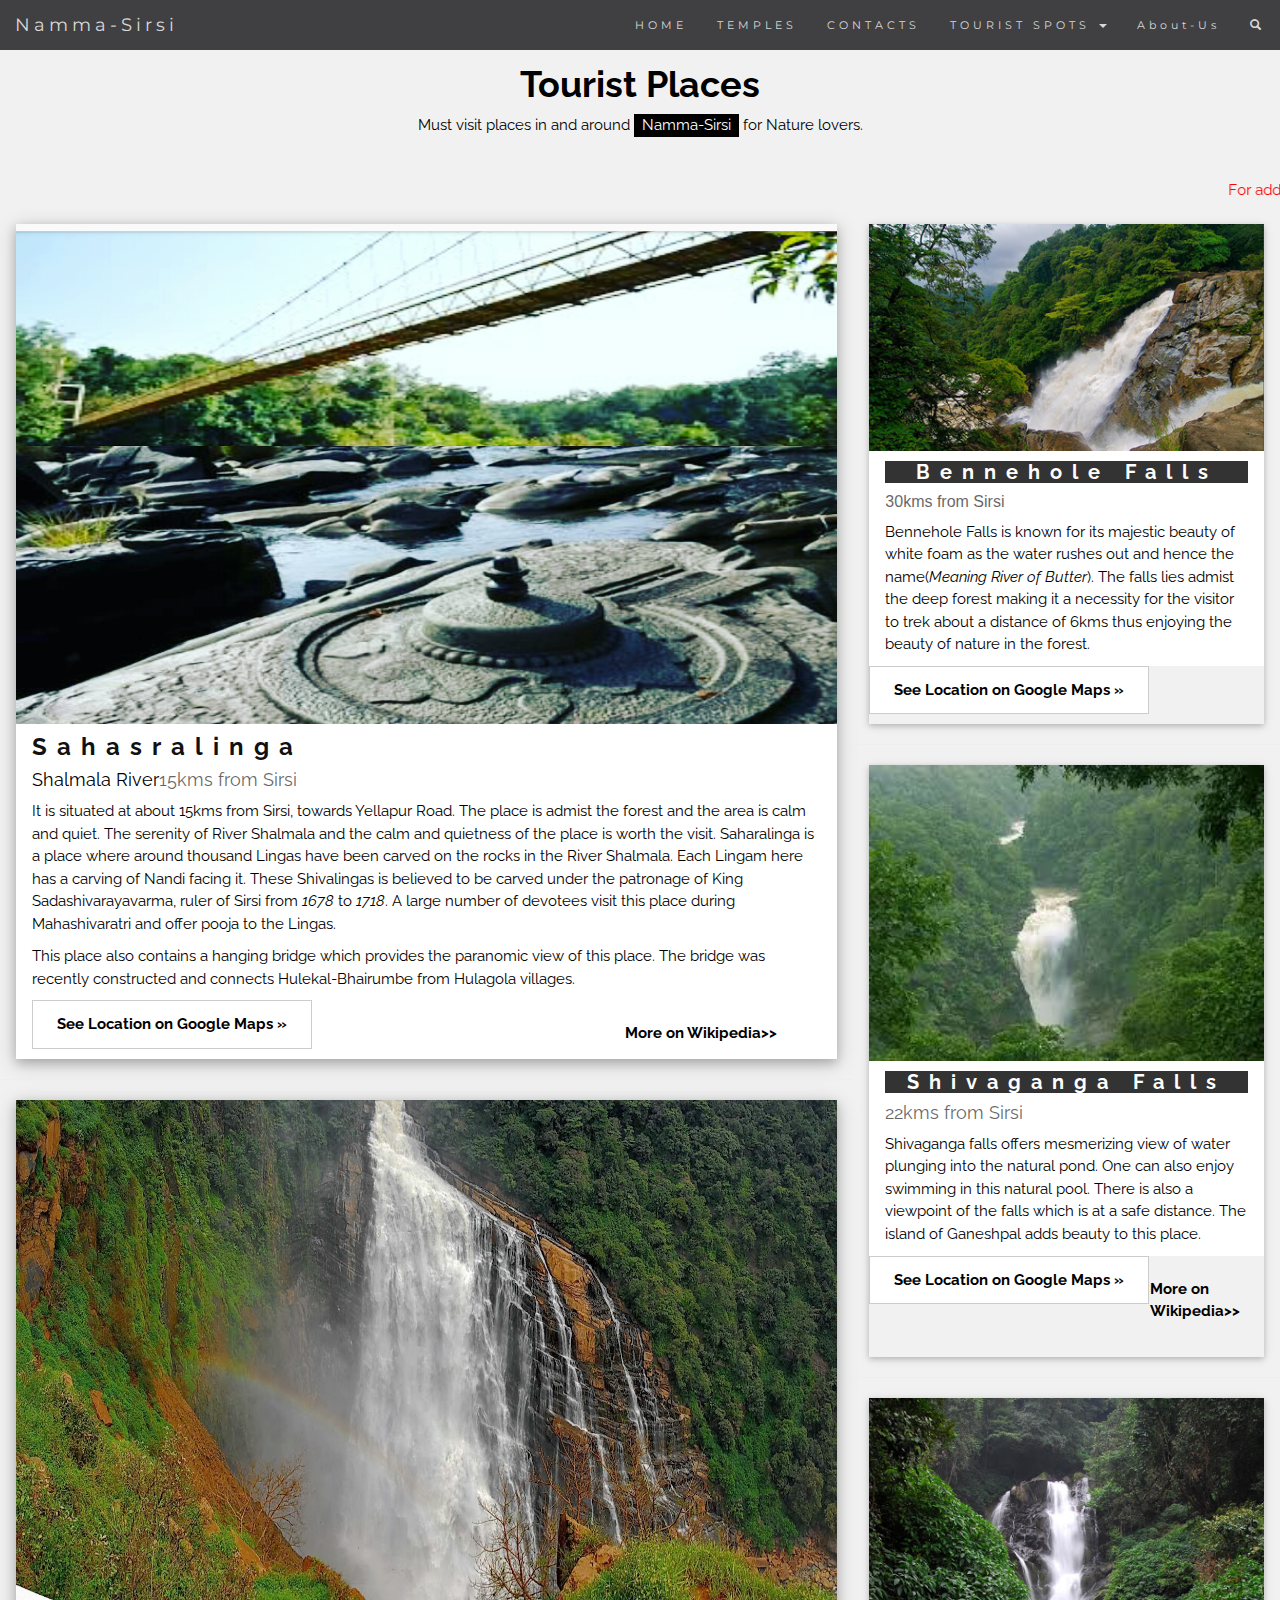
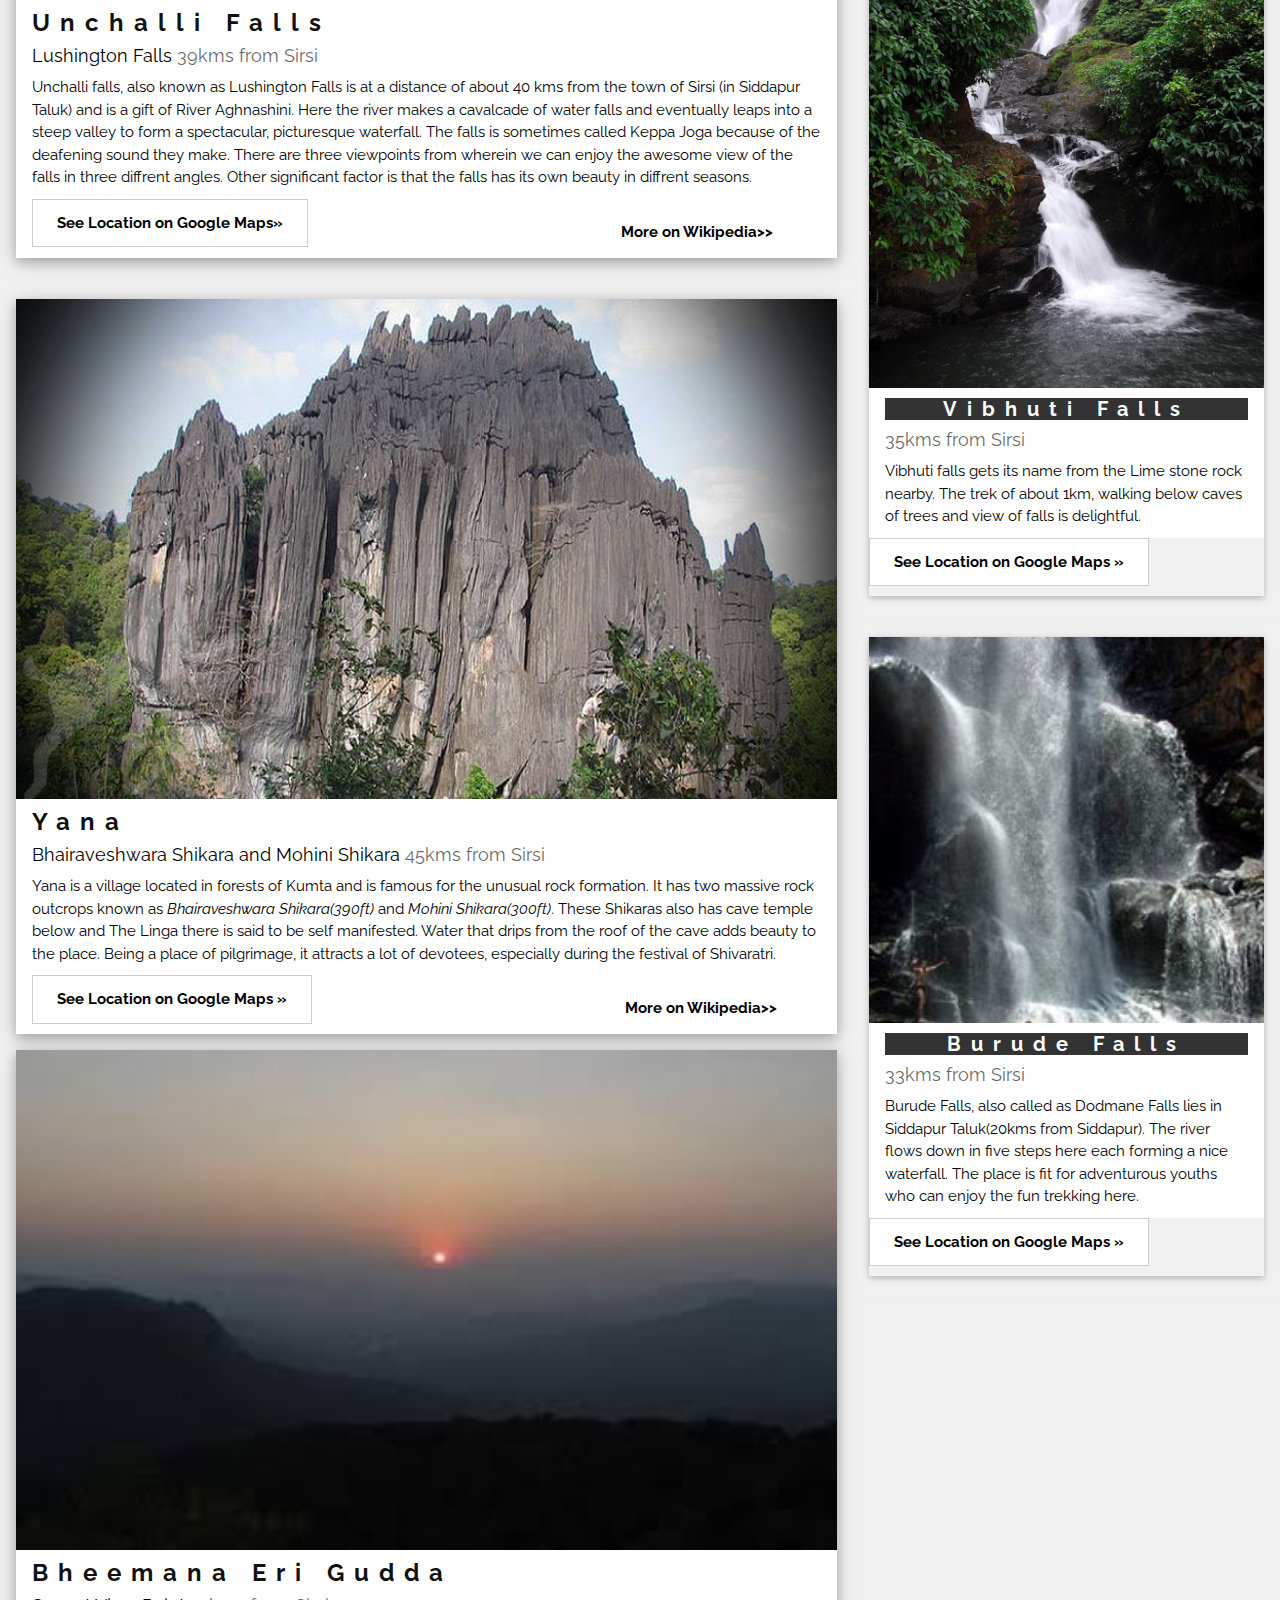
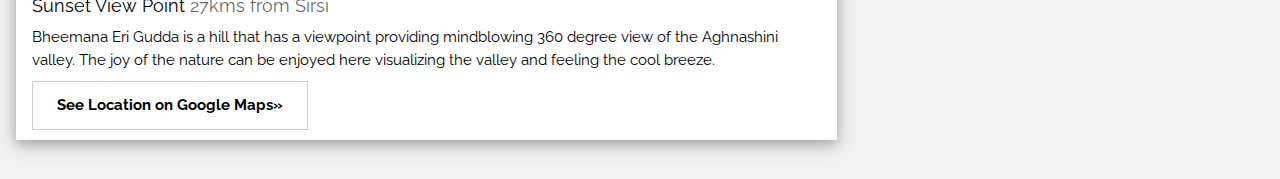
<file: tourist.html>
<!DOCTYPE HTML>
<html lang="en">
    <head>
        <title>Namma Sirsi</title>
        <meta charset="utf-8">
        <meta name="description" content="Tourist places and water falls in and around
        Sirsi of Uttarakannada district. Malenadu tourism places. Must visit places in Sirsi">
        <meta name="keywords" content="Namma Sirsi, Tourit places, Unchalli falls, Shivaganga
        falls, sathodi Falls, magod falls, Sonda, Banavasi, tourism, tourist places">
        <meta name="author" content="Pradeep Pai">
        <meta name="viewport" content="width=device-width, initial-scale=1">
        <link rel="stylesheet" href="https://maxcdn.bootstrapcdn.com/bootstrap/3.3.7/css/bootstrap.min.css">
        <link href="https://fonts.googleapis.com/css?family=Lato" rel="stylesheet" type="text/css">
        <link href="https://fonts.googleapis.com/css?family=Montserrat" rel="stylesheet" type="text/css">
        <link href="basic.css" rel="stylesheet" type="text/css">
        <!-- For blogs-->
        <link rel="stylesheet" href="https://www.w3schools.com/w3css/4/w3.css">
        <link rel="stylesheet" href="https://fonts.googleapis.com/css?family=Raleway">
        <!--   -->
        <script src="https://ajax.googleapis.com/ajax/libs/jquery/3.2.1/jquery.min.js"></script>
        <script src="https://maxcdn.bootstrapcdn.com/bootstrap/3.3.7/js/bootstrap.min.js"></script>
    </head>
    <body id="myPage" data-spy="scroll" data-target=".navbar" data-offset="50" class="w3-light-grey">
        <nav class="navbar navbar-default navbar-fixed-top">
            <div class="container-fluid">
                <div class="navbar-header">
                    <button type="button" class="navbar-toggle" data-toggle="collapse" data-target="#myNavbar">
                        <span class="icon-bar"></span>
                        <span class="icon-bar"></span>
                        <span class="icon-bar"></span>
                    </button>
                    <a class="navbar-brand" href="index.html">Namma-Sirsi</a>
                </div>
                <div class="collapse navbar-collapse" id="myNavbar">
                    <ul class="nav navbar-nav navbar-right">
                        <li><a href="index.html">HOME</a></li>
                        <li><a href="temples.html">TEMPLES</a></li>
                        <li><a href="contacts.html">CONTACTS</a></li>
                        <li class="dropdown">
                            <a class="dropdown-toggle" data-toggle="dropdown" href="tourist.html">TOURIST SPOTS
                                <span class="caret"></span></a>
                                <ul class="dropdown-menu">
                                    <li><a href="tourist.html">Unchalli Falls</a></li>
                                    <li><a href="tourist.html">Shivaganga Falls</a></li>
                                    <li><a href="tourist.html">Yana</a></li>
                                    <li><a href="tourist.html">Bennehole Falls</a></li>
                                    <li><a href="tourist.html">Chandragutti</a></li>
                                    <li><a href="tourist.html">Banavasi</a></li>
                                    <li><a href="tourist.html">Sonda</a></li>
                                    <li><a href="tourist.html">More...</a></li>
                                </ul>
                        </li>
                        <li><a href="about.html">About-Us</a></li>
                        <li><a href="#"><span class="glyphicon glyphicon-search"></span></a></li>
                    </ul>
                </div>
            </div>
        </nav>
        <br>
        <!-- Navigation bar ends here -->
        <style>
            body,h1,h2,h3,h4,h5 {
                font-family: "Raleway", sans-serif
            }
        </style>
        <!--<body class="w3-light-grey">-->

        <div class="w3-content" style="max-width:1400px">

            <!-- Header -->
            <header class="w3-container w3-center w3-padding-32">
                <h1><b>Tourist Places</b></h1>
                <p>Must visit places in and around <span class="w3-tag">Namma-Sirsi</span>
                 for Nature lovers.
                </p>
            </header>
            <marquee style="color:red">For adding of any information or if any information found
                wrong report it by  <a href="mailto:paipradeep512@gmail.com" target="_blank">
                    <u><b>Clicking here!!</b></u></a> (or mail to:<b>paipradeep512@gmail.com</b>)
            </marquee>
            <!-- Grid -->
            <div class="w3-row">

                <!-- Blog entries -->
                <div class="w3-col l8 s12">
                    <!-- Blog entry1: Sahsralinga -->
                    <div class="w3-card-4 w3-margin w3-white">
                        <img src="images/sahasralinga.jpg" alt="Nature" style="width:100%;height:500px;">
                        <div class="w3-container">
                            <h3><b>Sahasralinga</b></h3>
                            <h5>Shalmala River<span class="w3-opacity">15kms from Sirsi</span></h5>
                        </div>
                        <div class="w3-container">
                            <p>It is situated at about 15kms from Sirsi, towards Yellapur Road. The place
                            is admist the forest and the area is calm and quiet. The serenity of River
                            Shalmala and the calm and quietness of the place is worth the visit.
                            Saharalinga is a place where around thousand Lingas have been carved on the rocks in the
                            River Shalmala. Each Lingam here has a carving of Nandi facing it. These Shivalingas
                            is believed to be carved under the patronage of King Sadashivarayavarma, ruler
                            of Sirsi from <i>1678</i> to <i>1718</i>. A large number of devotees visit
                            this place during Mahashivaratri and offer pooja to the Lingas.
                            </p>
                            <p>This place also contains a hanging bridge which provides the paranomic view
                            of this place. The bridge was recently constructed and connects Hulekal-Bhairumbe
                            from Hulagola villages.
                            </p>
                            <!-- for maps and Wiki button-->
                            <div class="w3-row">
                                <div class="w3-col m8 s12">
                                    <a href="https://goo.gl/maps/L89dNPAyWwt" target="_blank">
                                        <p><button class="w3-button w3-padding-large w3-white w3-border">
                                            <b>See Location on Google Maps »</b></button>
                                        </p>
                                    </a>
                                </div>
                                <div class="w3-col m4 w3-hide-small">
                                    <a href="https://en.m.wikipedia.org/wiki/Sahasralinga" target="_blank">
                                        <p><span class="w3-padding-large w3-right">
                                            <b>More on Wikipedia>></b> <span class="w3-tag"></span></span>
                                        </p>
                                    </a>
                                </div>
                            </div>
                            <!-- -->
                        </div>
                    </div>
                    <hr>

                    <!-- Blog entry2 Unchalli falls -->
                    <div class="w3-card-4 w3-margin w3-white">
                        <img src="images/unchalli.jpg" alt="Unchalli falls" style="width:100%;height:500px;">
                        <div class="w3-container">
                            <h3><b>Unchalli Falls</b></h3>
                            <h5>Lushington Falls <span class="w3-opacity"> 39kms from Sirsi</span></h5>
                        </div>
                        <div class="w3-container">
                            <p> Unchalli falls, also known as Lushington Falls is at a distance of about
                            40 kms from the town of Sirsi (in Siddapur Taluk) and is a gift of River Aghnashini. Here the river makes
                            a cavalcade of water falls and eventually leaps into a steep valley to
                            form a spectacular, picturesque waterfall. The falls is sometimes called
                            Keppa Joga because of the deafening sound they make. There are three viewpoints
                            from wherein we can enjoy the awesome view of the falls in three diffrent angles.
                            Other significant factor is that the falls has its own beauty in diffrent seasons.
                            </p>
                            <div class="w3-row">
                                <div class="w3-col m8 s12">
                                    <a href="https://goo.gl/maps/ZYVosmfNkyt" target="_blank">
                                        <p><button class="w3-button w3-padding-large w3-white w3-border">
                                            <b>See Location on Google Maps»</b></button>
                                        </p>
                                    </a>
                                </div>
                                <div class="w3-col m4 w3-hide-small">
                                        <a href="https://en.wikipedia.org/wiki/Unchalli_Falls" target="_blank">
                                            <p><span class="w3-padding-large w3-right">
                                                <b>More on Wikipedia>> </b> <span class="w3-badge"></span></span>
                                            </p>
                                        </a>
                                </div>
                            </div>
                        </div>
                    </div>
                    <hr>
                    <!-- Blog entry 3 : Yaana -->
                    <div class="w3-card-4 w3-margin w3-white">
                        <img src="images/yaana.jpg" alt="Yaana" style="width:100%;height:500px;">
                        <div class="w3-container">
                            <h3><b>Yana</b></h3>
                            <h5>Bhairaveshwara Shikara and Mohini Shikara<span class="w3-opacity"> 45kms from Sirsi</span></h5>
                        </div>
                        <div class="w3-container">
                            <p> Yana is a village located in forests of Kumta and is famous for the unusual
                            rock formation. It has two massive rock outcrops known as <i>Bhairaveshwara
                            Shikara(390ft)</i> and <i>Mohini Shikara(300ft)</i>. These Shikaras also has
                            cave temple below and The Linga there is said to be self manifested. Water
                            that drips from the roof of the cave adds beauty to the place. Being a
                            place of pilgrimage, it attracts a lot of devotees, especially during the
                            festival of Shivaratri.
                            </p>
                            <div class="w3-row">
                                <div class="w3-col m8 s12">
                                    <a href="https://goo.gl/maps/xyoTyLAjUw52" target="_blank">
                                        <p><button class="w3-button w3-padding-large w3-white w3-border">
                                            <b>See Location on Google Maps »</b></button>
                                        </p>
                                    </a>
                                </div>
                                <div class="w3-col m4 w3-hide-small">
                                    <a href="https://en.wikipedia.org/wiki/Yana,_India" target="_blank">
                                        <p><span class="w3-padding-large w3-right">
                                            <b>More on Wikipedia>></b> <span class="w3-tag"></span></span>
                                        </p>
                                    </a>
                                </div>
                            </div>
                        </div>
                    </div>
                    <!-- Blog entry 4: bheemaneri gudda -->
                    <div class="w3-card-4 w3-margin w3-white">
                        <img src="images/bheema.jpg" alt="Bheemana Eri Gudda" style="width:100%;height:500px;">
                        <div class="w3-container">
                            <h3><b>Bheemana Eri Gudda</b></h3>
                            <h5>Sunset View Point <span class="w3-opacity"> 27kms from Sirsi</span></h5>
                        </div>
                        <div class="w3-container">
                            <p>Bheemana Eri Gudda is a hill that has a viewpoint providing mindblowing
                            360 degree view of the Aghnashini valley. The joy of the nature can be enjoyed here
                            visualizing the valley and feeling the cool breeze.
                            </p>
                            <div class="w3-row">
                                <div class="w3-col m8 s12">
                                    <a href="https://goo.gl/maps/Y9JE1xfJaAy" target="_blank">
                                        <p><button class="w3-button w3-padding-large w3-white w3-border">
                                            <b>See Location on Google Maps»</b></button>
                                        </p>
                                    </a>
                                </div>
                                <!-- No info on wikipedia
                                <div class="w3-col m4 w3-hide-small">
                                    <a href="" target="_blank">
                                        <p><span class="w3-padding-large w3-right">
                                            <b>More on Wikipedia>> </b> <span class="w3-badge"></span></span>
                                        </p>
                                    </a>
                                </div>
                                -->
                            </div>
                        </div>
                    </div>
                </div>

                <!-- Side entries-->

                <div class="w3-col l4">
                    <!-- Side entry 1: bennehole falls-->
                    <div class="w3-card-2 w3-margin w3-margin-top">
                        <img src="images/bennehole.jpg" alt="Bennehole falls" style="width:100%">
                        <div class="w3-container w3-white">
                            <h4><b>Bennehole Falls</b></h4>
                            <h6><span class="w3-opacity"> 30kms from Sirsi</span></h6>
                            <p>Bennehole Falls is known for its majestic beauty of white foam as the
                            water rushes out and hence the name(<i>Meaning River of Butter</i>).
                            The falls lies admist the deep forest making it a necessity for the visitor
                            to trek about a distance of 6kms thus enjoying the beauty of nature in the forest.
                            </p>
                        </div>
                        <div class="w3-row">
                            <div class="w3-col m8 s12">
                                <a href="https://goo.gl/maps/Hj1KP5o4hBn" target="_blank">
                                    <p><button class="w3-button w3-padding-large w3-white w3-border">
                                        <b>See Location on Google Maps »</b></button>
                                    </p>
                                </a>
                            </div>
                            <!-- No info on wikipedia
                            <div class="w3-col m4 w3-hide-small">
                                <a href="" target="_blank">
                                    <p><span class="w3-padding-large w3-right">
                                        <b>More on Wikipedia>></b> <span class="w3-tag"></span></span>
                                    </p>
                                </a>
                            </div>
                            -->
                        </div>
                    </div>
                    <hr>

                    <!-- Side entry 2: Shivaganga falls-->
                    <div class="w3-card-2 w3-margin w3-margin-top">
                        <img src="images/shivaganga.jpg" alt="Shivaganga Falls" style="width:100%">
                        <div class="w3-container w3-white">
                            <h4><b>Shivaganga Falls</b></h4>
                            <h5><span class="w3-opacity"> 22kms from Sirsi</span></h5>
                            <p>Shivaganga falls offers mesmerizing view of water plunging into the natural pond.
                            One can also enjoy swimming in this natural pool. There is also a viewpoint
                            of the falls which is at a safe distance. The island of Ganeshpal adds beauty
                            to this place.
                            </p>
                        </div>
                        <div class="w3-row">
                            <div class="w3-col m8 s12">
                                <a href="https://goo.gl/maps/wKYmNQGH3bs" target="_blank">
                                    <p><button class="w3-button w3-padding-large w3-white w3-border">
                                        <b>See Location on Google Maps »</b></button>
                                    </p>
                                </a>
                            </div>
                            <div class="w3-col m4 w3-hide-small">
                                <a href="https://en.wikipedia.org/wiki/Shivganga_falls" target="_blank">
                                    <p><span class="w3-padding-large w3-right">
                                        <b>More on Wikipedia>></b> <span class="w3-tag"></span></span>
                                    </p>
                                </a>
                            </div>
                        </div>
                    </div>
                    <hr>

                    <!-- Side entry 3: Vibhuti falls-->
                    <div class="w3-card-2 w3-margin w3-margin-top">
                        <img src="images/viboothi.jpg" alt="Vibhooti Falls" style="width:100%">
                        <div class="w3-container w3-white">
                            <h4><b>Vibhuti Falls</b></h4>
                            <h5><span class="w3-opacity"> 35kms from Sirsi</span></h5>
                            <p> Vibhuti falls gets its name from the Lime stone rock nearby. The trek
                            of about 1km, walking below caves of trees and view of falls is delightful.
                            </p>
                        </div>
                        <div class="w3-row">
                            <div class="w3-col m8 s12">
                                <a href="https://goo.gl/maps/Rv7qC2Bfhbq" target="_blank">
                                    <p><button class="w3-button w3-padding-large w3-white w3-border">
                                        <b>See Location on Google Maps »</b></button>
                                    </p>
                                </a>
                            </div>
                            <!-- No info on wikipedia
                            <div class="w3-col m4 w3-hide-small">
                                <a href="https://en.wikipedia.org/wiki/Shivganga_falls" target="_blank">
                                    <p><span class="w3-padding-large w3-right">
                                        <b>More on Wikipedia>></b> <span class="w3-tag"></span></span>
                                    </p>
                                </a>
                            </div>
                            -->
                        </div>
                    </div>
                    <hr>
                    <!-- Side entry 4: burude falls-->
                    <div class="w3-card-2 w3-margin w3-margin-top">
                        <img src="images/burude.jpg" alt="Burude Falls" style="width:100%">
                        <div class="w3-container w3-white">
                            <h4><b>Burude Falls</b></h4>
                            <h5><span class="w3-opacity"> 33kms from Sirsi</span></h5>
                            <p>Burude Falls, also called as Dodmane Falls lies in Siddapur Taluk(20kms from
                            Siddapur). The river flows down in five steps here each forming a nice waterfall.
                            The place is fit for adventurous youths who can enjoy the fun trekking here.
                            </p>
                        </div>
                        <div class="w3-row">
                            <div class="w3-col m8 s12">
                                <a href="https://goo.gl/maps/beHCyE3CzcD2" target="_blank">
                                    <p><button class="w3-button w3-padding-large w3-white w3-border">
                                        <b>See Location on Google Maps »</b></button>
                                    </p>
                                </a>
                            </div>
                            <!-- No info on wikipedia
                            <div class="w3-col m4 w3-hide-small">
                                <a href="" target="_blank">
                                    <p><span class="w3-padding-large w3-right">
                                        <b>More on Wikipedia>></b> <span class="w3-tag"></span></span>
                                    </p>
                                </a>
                            </div>
                            -->
                        </div>
                    </div>
                    <hr>
                </div>
        </div>
        <br>
    </div>
</body>
</html>
</file>
<file: basic.css>
body {
    font: 400 15px/1.8 Lato, sans-serif;
    color: #777;
    /*min-width:1000px;*/
}
h3, h4 {
    margin: 10px 0 30px 0;
    letter-spacing: 10px;
    font-size: 20px;
    color: #111;
}
.container {
    padding: 80px 120px;
}
.person {
    border: 10px solid transparent;
    margin-bottom: 25px;
    width: 80%;
    height: 80%;
    opacity: 0.7;
}
.person:hover {
    border-color: #f1f1f1;
}
.carousel-inner img {
   /* -webkit-filter: grayscale(90%);
    filter: grayscale(90%);*/ /* make all photos black and white */
    width: 70%; /* Set width to 100% */
    height: 60%;
    margin: auto;
}
.carousel-caption h3 {
    color: #fff !important;
}
@media (max-width: 600px) {
  .carousel-caption {
    display: none; /* Hide the carousel text when the screen is less than 600 pixels wide */
  }
}
.bg-1 {
    background: #2d2d30;
    color: #bdbdbd;
}
.bg-1 h3 {color: #fff;}
.bg-1 p {font-style: italic;}
.list-group-item:first-child {
    border-top-right-radius: 0;
    border-top-left-radius: 0;
}
.list-group-item:last-child {
    border-bottom-right-radius: 0;
    border-bottom-left-radius: 0;
}
.thumbnail {
    padding: 0 0 15px 0;
    border: none;
    border-radius: 0;
}
.thumbnail p {
    margin-top: 15px;
    color: #555;
}
.btn {
    padding: 10px 20px;
    background-color: #333;
    color: #f1f1f1;
    border-radius: 0;
    transition: .2s;
}
.btn:hover, .btn:focus {
    border: 1px solid #333;
    background-color: #fff;
    color: #000;
}
.modal-header, h4, .close {
    background-color: #333;
    color: #fff !important;
    text-align: center;
    font-size: 30px;
}
.modal-header, .modal-body {
    padding: 40px 50px;
}
.nav-tabs li a {
    color: #777;
}
#googleMap {
    width: 100%;
    height: 400px;
    -webkit-filter: grayscale(100%);
    filter: grayscale(100%);
}
.navbar {
    font-family: Montserrat, sans-serif;
    margin-bottom: 0;
    background-color: #2d2d30;
    border: 0;
    font-size: 11px !important;
    letter-spacing: 4px;
    opacity: 0.9;
}
.navbar li a, .navbar .navbar-brand {
    color: #d5d5d5 !important;
}
.navbar-nav li a:hover {
    color: #fff !important;
}
.navbar-nav li.active a {
    color: #fff !important;
    background-color: #29292c !important;
}
.navbar-default .navbar-toggle {
    border-color: transparent;
}
.open .dropdown-toggle {
    color: #fff;
    background-color: #555 !important;
}
.dropdown-menu li a {
    color: #000 !important;
}
.dropdown-menu li a:hover {
    background-color: red !important;
}
footer {
    background-color: #2d2d30;
    color: #f5f5f5;
    padding: 32px;
}
footer a {
    color: #f5f5f5;
}
footer a:hover {
    color: #777;
    text-decoration: none;
}
.form-control {
    border-radius: 0;
}
textarea {
    resize: none;
}
</file>
